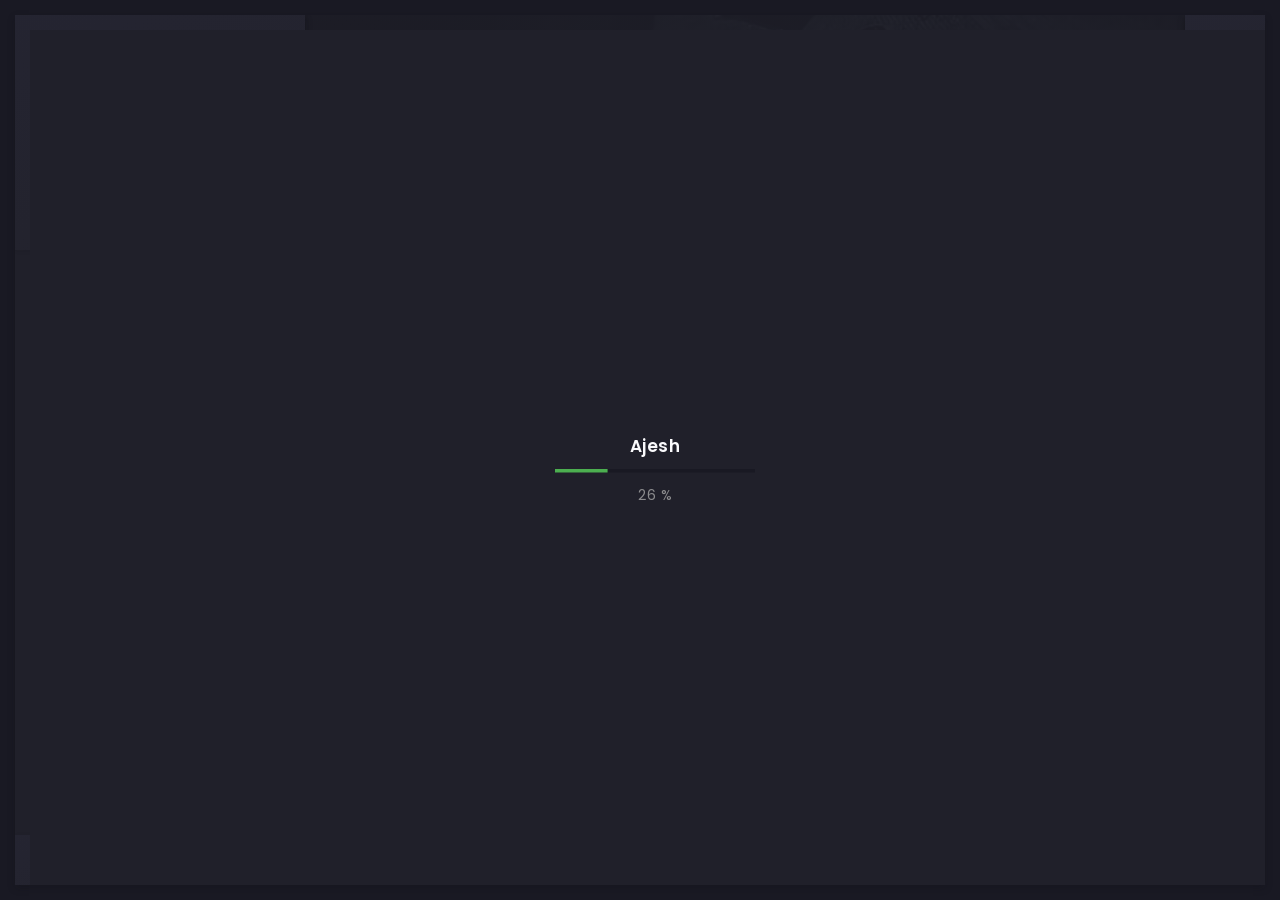
<file: index.html>
<!doctype html>
<html lang="zxx">

<head>
  <!-- Required meta tags -->
  <meta charset="utf-8">
  <meta name="viewport" content="width=device-width, initial-scale=1, shrink-to-fit=no">
  <!-- color of address bar in mobile browser -->
  <meta name="theme-color" content="#2B2B35">
  <!-- favicon  -->
  <link rel="shortcut icon" href="img/thumbnail.ico" type="image/x-icon">
  <!-- bootstrap css -->
  <link rel="stylesheet" href="css/plugins/bootstrap.min.css">
  <!-- font awesome css -->
  <link rel="stylesheet" href="css/plugins/font-awesome.min.css">
  <!-- swiper css -->
  <link rel="stylesheet" href="css/plugins/swiper.min.css">
  <!-- fancybox css -->
  <link rel="stylesheet" href="css/plugins/fancybox.min.css">
  <!-- main css -->
  <link rel="stylesheet" href="css/style.css">

  <title>Ajesh</title>
</head>

<body>

  <!-- app -->
  <div class="art-app">

    <!-- mobile top bar -->
    <div class="art-mobile-top-bar"></div>

    <!-- app wrapper -->
    <div class="art-app-wrapper">

      <!-- app container end -->
      <div class="art-app-container">

        <!-- info bar -->
        <div class="art-info-bar">

          <!-- menu bar frame -->
          <div class="art-info-bar-frame">

            <!-- info bar header -->
            <div class="art-info-bar-header">
              <!-- info bar button -->
              <a class="art-info-bar-btn" href="#.">
                <!-- icon -->
                <i class="fas fa-ellipsis-v"></i>
              </a>
              <!-- info bar button end -->
            </div>
            <!-- info bar header end -->

            <!-- info bar header -->
            <div class="art-header">
              <!-- avatar -->
              <div class="art-avatar">
                <a data-fancybox="avatar" href="img/face-1.jpg" class="art-avatar-curtain">
                  <img src="img/face-1.jpg" alt="avatar">
                  <i class="fas fa-expand"></i>
                </a>
                <!-- available -->
                <div class="art-lamp-light">
                  <!-- add class 'art-not-available' if not available-->
                  <div class="art-available-lamp"></div>
                </div>
              </div>
              <!-- avatar end -->
              <!-- name -->
              <h5 class="art-name mb-10"><a href="/index.html">Ajesh BS</a></h5>
              <!-- post -->
              <div class="art-sm-text">Mechanical Engineer</div>
            </div>
            <!-- info bar header end -->

            <!-- scroll frame -->
            <div id="scrollbar2" class="art-scroll-frame">

              <!-- info bar about -->
              <div class="art-table p-15-15">
                <!-- about text -->
                <ul>
                  <!-- country -->
                  <li>
                    <h6>Residence:</h6><span>India</span>
                  </li>
                  <!-- city -->
                  <li>
                    <h6>City:</h6><span>Kerala</span>
                  </li>
                  <!-- age -->
                  <li>
                    <h6>Age:</h6><span>25</span>
                  </li>
                </ul>
              </div>
              <!-- info bar about end -->

              <!-- divider -->
              <div class="art-ls-divider"></div>

              <!-- language skills -->
              <div class="art-lang-skills p-30-15">

                <!-- skill -->
                <div class="art-lang-skills-item">
                  <div id="circleprog1" class="art-cirkle-progress"></div>
                  <!-- title -->
                  <h6>English</h6>
                </div>
                <!-- skill end -->

                <!-- skill -->
                <div class="art-lang-skills-item">
                  <div id="circleprog2" class="art-cirkle-progress"></div>
                  <!-- title -->
                  <h6>Hindi</h6>
                </div>
                <!-- skill end -->

                <!-- skill -->
                <div class="art-lang-skills-item">
                  <div id="circleprog3" class="art-cirkle-progress"></div>
                  <!-- title -->
                  <h6>Malayalam</h6>
                </div>
                <!-- skill end -->

                <!-- skill -->
                <div class="art-lang-skills-item">
                  <div id="circleprog4" class="art-cirkle-progress"></div>
                  <!-- title -->
                  <h6>Tamil</h6>
                </div>
                <!-- skill end -->

                 <!-- skill -->
                 <div class="art-lang-skills-item">
                  <div id="circleprog5" class="art-cirkle-progress"></div>
                  <!-- title -->
                  <h6>Polish</h6>
                </div>
                <!-- skill end -->

              </div>
              <!-- language skills end -->

              <!-- divider -->
              <div class="art-ls-divider"></div>

              <!-- hard skills -->
              <div class="art-hard-skills p-30-15">

                <!-- skill -->
                <div class="art-hard-skills-item">
                  <div class="art-skill-heading">
                    <!-- title -->
                    <h6>Analytical</h6>
                  </div>
                  <!-- progressbar frame -->
                  <div class="art-line-progress">
                    <!-- progressbar -->
                    <div id="lineprog1"></div>
                  </div>
                  <!-- progressbar frame end -->
                </div>
                <!-- skill end -->

                <!-- skill -->
                <div class="art-hard-skills-item">
                  <div class="art-skill-heading">
                    <!-- title -->
                    <h6>Communication </h6>
                  </div>
                  <!-- progressbar frame -->
                  <div class="art-line-progress">
                    <!-- progressbar -->
                    <div id="lineprog2"></div>
                  </div>
                  <!-- progressbar frame end -->
                </div>
                <!-- skill end -->

                <!-- skill -->
                <div class="art-hard-skills-item">
                  <div class="art-skill-heading">
                    <!-- title -->
                    <h6>Creativity</h6>
                  </div>
                  <!-- progressbar frame -->
                  <div class="art-line-progress">
                    <!-- progressbar -->
                    <div id="lineprog3"></div>
                  </div>
                  <!-- progressbar frame end -->
                </div>
                <!-- skill end -->

                <!-- skill -->
                <div class="art-hard-skills-item">
                  <div class="art-skill-heading">
                    <!-- title -->
                    <h6>management</h6>
                  </div>
                  <!-- progressbar frame -->
                  <div class="art-line-progress">
                    <!-- progressbar -->
                    <div id="lineprog4"></div>
                  </div>
                  <!-- progressbar frame end -->
                </div>
                <!-- skill end -->

                <!-- skill -->
                <div class="art-hard-skills-item">
                  <div class="art-skill-heading">
                    <!-- title -->
                    <h6>Technical </h6>
                  </div>
                  <!-- progressbar frame -->
                  <div class="art-line-progress">
                    <!-- progressbar -->
                    <div id="lineprog5"></div>
                  </div>
                  <!-- progressbar frame end -->
                </div>
                <!-- skill end -->

              </div>
              <!-- language skills end -->

              <!-- divider -->
              <div class="art-ls-divider"></div>

              <!-- knowledge list -->
              <ul class="art-knowledge-list p-15-0">
                <!-- list item -->
                <li>AutoCAD</li>
                <!-- list item -->
                <li>CATIA</li>
                <!-- list item -->
                <li>MS Office & Internet</li>
                <!-- list item -->
                <li>Machine Learning</li>
              </ul>
              <!-- knowledge list end -->

              <!-- divider -->
              <div class="art-ls-divider"></div>

              <!-- links frame -->
              <div class="art-links-frame p-15-15">

                <!-- download cv button -->
                <a href="files/ajeshbs-cv.pdf" class="art-link" download>Download cv <i class="fas fa-download"></i></a>

              </div>
              <!-- links frame end -->

            </div>
            <!-- scroll frame end -->

            <!-- sidebar social -->
            <div class="art-ls-social">
              <!-- social link -->
              <a href="https://www.linkedin.com/in/ajesh-balachanran/" target="_blank"><i class="fab fa-linkedin"></i></a>
              <!-- social link -->
              <a href="https://twitter.com/AjeshBs" target="_blank"><i class="fab fa-twitter"></i></a>
              <!-- social link -->
              <a href="https://www.instagram.com/in_as_rain/" target="_blank"><i class="fab fa-instagram"></i></a>
              <!-- social link -->
              <a href="mailto:contact@ajeshbs.me" target="_blank"><i class="fas fa-envelope"></i></a>
            </div>
            <!-- sidebar social end -->

          </div>
          <!-- menu bar frame end -->

        </div>
        <!-- info bar end -->

        <!-- content -->
        <div class="art-content">

          <!-- curtain -->
          <div class="art-curtain"></div>

          <!-- top background -->
          <div class="art-top-bg" style="background-image: url(img/bg.jpg)">
            <!-- overlay -->
            <div class="art-top-bg-overlay"></div>
            <!-- overlay end -->
          </div>
          <!-- top background end -->

          <!-- swup container -->
          <div class="transition-fade" id="swup">

            <!-- scroll frame -->
            <div id="scrollbar" class="art-scroll-frame">

              <!-- container -->
              <div class="container-fluid">

                <!-- row -->
                <div class="row p-60-0 p-lg-30-0 p-md-15-0">
                  <!-- col -->
                  <div class="col-lg-12">

                    <!-- banner -->
                    <div class="art-a art-banner" style="background-image: url(img/bg.jpg)">
                      <!-- banner back -->
                      <div class="art-banner-back"></div>
                      <!-- banner dec -->
                      <div class="art-banner-dec"></div>
                      <!-- banner overlay -->
                      <div class="art-banner-overlay">
                        <!-- main title -->
                        <div class="art-banner-title">
                          <!-- title -->
                          <h1 class="mb-15"><span class="txt-rotate" data-period="2000" data-rotate='[ "I", "Me", "AJESH"]'></span></h1>
                          <!-- subtitle -->
                          <div class="art-lg-text mb-25">Innovative, Industrious, Talented, Mechanical Engineer with proven track record in learning new design skills since graduating with a Mechanical Engineering degree in 2020. A communicative, encouraging team player who presents ideas effectively and is able to assist others in the latest procedures and technical packages. Quickly surpassed expectations in design as well as in end-to-end project management.</div>
                        </div>                       
                      <!-- banner overlay end -->
                    </div>
                    <!-- banner end -->

                  </div>
                  <!-- col end -->
                </div>
                <!-- row end -->

              </div>
              <!-- container end -->

              <!-- container -->
              <div class="container-fluid">

                <!-- row -->
                <div class="row p-30-0">

                  <!-- col -->
                  <div class="col-md-3 col-6">

                    <!-- couner frame -->
                    <div class="art-counter-frame">
                      <!-- counter -->
                      <div class="art-counter-box">
                        <!-- counter number -->
                        <span class="art-counter">2</span><span class="art-counter-plus">+</span>
                      </div>
                      <!-- counter end -->
                      <!-- title -->
                      <h6>Years Experience</h6>
                    </div>
                    <!-- couner frame end -->

                  </div>
                  <!-- col end -->

                  <!-- col -->
                  <div class="col-md-3 col-6">

                    <!-- couner frame -->
                    <div class="art-counter-frame">
                      <!-- counter -->
                      <div class="art-counter-box">
                        <!-- counter number -->
                        <span class="art-counter">3</span>
                      </div>
                      <!-- counter end -->
                      <!-- title -->
                      <h6>Completed Projects</h6>
                    </div>
                    <!-- couner frame end -->

                  </div>
                  <!-- col end -->

                  <!-- col -->
                  <div class="col-md-3 col-6">

                    <!-- couner frame -->
                    <div class="art-counter-frame">
                      <!-- counter -->
                      <div class="art-counter-box">
                        <!-- counter number -->
                        <span class="art-counter">5</span><span class="art-counter-plus">+</span>
                      </div>
                      <!-- counter end -->
                      <!-- title -->
                      <h6>Honors and Awards</h6>
                    </div>
                    <!-- couner frame end -->

                  </div>
                  <!-- col end -->

                </div>
                <!-- row end -->

              </div>
              <!-- container end -->

              <!-- container -->
              <div class="container-fluid">

                <!-- row -->
                <div class="row">

                  <!-- col -->
                  <div class="col-lg-12">

                    <!-- section title -->
                    <div class="art-section-title">
                      <!-- title frame -->
                      <div class="art-title-frame">
                        <!-- title -->
                        <h4>Versatile</h4>
                        <div class="art-ls-divider-green"></div>
                      </div>
                      <!-- title frame end -->
                    </div>
                    <!-- section title end -->

                  </div>
                  <!-- col end -->

                  <!-- col -->
                  <div class="col-lg-4 col-md-6">

                    <!-- service -->
                    <div class="art-a art-service-icon-box">
                      <!-- service content -->
                      <div class="art-service-ib-content">
                        <!-- title -->
                        <h5 class="mb-15">Automobile Engineer<div class="art-ls-divider-green"></div></h5>
                        <!-- text -->
                        <div class="mb-15">Based on my experience and qualifications in Automobile Engineering, I humbly believe that I would be an excellent fit for the position of Automobile Engineer.</div>
                      </div>
                      <!-- service content end -->
                    </div>
                    <!-- service end -->

                  </div>
                  <!-- col end -->

                  <!-- col -->
                  <div class="col-lg-4 col-md-6">

                    <!-- service -->
                    <div class="art-a art-service-icon-box">
                      <!-- service content -->
                      <div class="art-service-ib-content">
                        <!-- title -->
                        <h5 class="mb-15">Water Treatment Officer<div class="art-ls-divider-green"></div></h5>
                        <!-- text -->
                        <div class="mb-15">I may not have extensive qualifications or experience, but my passion for the field and fast learning skills make me a strong candidate for the role.</div>

                      </div>
                      <!-- service content end -->
                    </div>
                    <!-- service end -->

                  </div>
                  <!-- col end -->

                  <!-- col -->
                  <div class="col-lg-4 col-md-6">

                    <!-- service -->
                    <div class="art-a art-service-icon-box">
                      <!-- service content -->
                      <div class="art-service-ib-content">
                        <!-- title -->
                        <h5 class="mb-15">Project Coordinator<div class="art-ls-divider-green"></div></h5>
                        <!-- text -->
                        <div class="mb-15">confident in my ability to effectively manage and coordinate projects and my strong organizational and communication skills, coupled with my passion for ensuring project success, make me an ideal candidate for the role.</div>

                      </div>
                      <!-- service content end -->
                    </div>
                    <!-- service end -->

                  </div>
                  <!-- col end -->

                  <!-- col -->
                  <div class="col-lg-4 col-md-6">

                    <!-- service -->
                    <div class="art-a art-service-icon-box">
                      <!-- service content -->
                      <div class="art-service-ib-content">
                        <!-- title -->
                        <h5 class="mb-15">Foreman<div class="art-ls-divider-green"></div></h5>
                        <!-- text -->
                        <div class="mb-15">I am self-assured in my capacity to lead and supervise a team to success. With my strong communication skills and attention to detail, I am prepared to take on the responsibilities of a Supervisor role and ensure that projects are completed efficiently and effectively.</div>

                      </div>
                      <!-- service content end -->
                    </div>
                    <!-- service end -->

                  </div>
                  <!-- col end -->

                  <!-- col -->
                  <div class="col-lg-4 col-md-6">

                    <!-- service -->
                    <div class="art-a art-service-icon-box">
                      <!-- service content -->
                      <div class="art-service-ib-content">
                        <!-- title -->
                        <h5 class="mb-15">Data Entry Operator<div class="art-ls-divider-green"></div></h5>
                        <!-- text -->
                        <div class="mb-15">I possess strong typing and data entry skills, along with an acute attention to detail. I am confident that I can perform the tasks of this role accurately and efficiently, while maintaining the required level of quality and meeting tight deadlines.</div>

                      </div>
                      <!-- service content end -->
                    </div>
                    <!-- service end -->

                  </div>
                  <!-- col end -->

                </div>
                <!-- row end -->

              </div>
              <!-- container end -->

 
              <!-- container -->
              <div class="container-fluid">

                <!-- row -->
                <div class="row">

                  <!-- col -->
                  <div class="col-lg-12">

                    <!-- section title -->
                    <div class="art-section-title">
                      <!-- title frame -->
                      <div class="art-title-frame">
                        <!-- title -->
                        <h4>Recommendations<div class="art-ls-divider-green"></div></h4>
                      </div>
                      <!-- title frame end -->
                    </div>
                    <!-- section title end -->

                  </div>
                  <!-- col end -->
                
                  <!--
                  <div class="col-lg-12">

                    
                    <div class="swiper-container art-testimonial-slider" style="overflow: visible">
                     
                      <div class="swiper-wrapper">
                        
                        <div class="swiper-slide">

                          
                          <div class="art-a art-testimonial">
                            
                            <div class="testimonial-body">
                              
                              <img class="art-testimonial-face" src="img/testimonials/face-1.jpg" alt="face">
                              
                              <h5>Paul Trueman</h5>
                              <div class="art-el-suptitle mb-15">Template author</div>
                              
                              <div class="mb-15">Working with Artur has been a pleasure. Better yet - I alerted them of a minor issue before going to sleep. The issue was fixed the next morning. I couldn't ask for better support. Thank you Artur!
                                This is easily a 5 star freelancer.</div>
                            </div>
                            
                            <div class="art-testimonial-footer">
                              <div class="art-left-side">
                               
                                <ul class="art-star-rate">
                                  <li><i class="fas fa-star"></i></li>
                                  <li><i class="fas fa-star"></i></li>
                                  <li><i class="fas fa-star"></i></li>
                                  <li><i class="fas fa-star"></i></li>
                                  <li><i class="fas fa-star"></i></li>
                                </ul>
                               
                              </div>
                              <div class="art-right-side">

                              </div>
                            </div>
                            
                          </div>
                          

                        </div>
                        

                        
                        <div class="swiper-slide">


                      </div>
                      
                    </div>
                    

                  </div>
                -->
              

                  <!-- col -->
                  <div class="col-lg-12">

                    <!-- slider navigation -->
                    <div class="art-slider-navigation">

                      <!-- left side -->
                      <div class="art-sn-left">

                        <!-- slider pagination -->
                        <div class="swiper-pagination"></div>

                      </div>
                      <!-- left side end -->

                      <!-- right side -->
                      <div class="art-sn-right">

                        <!-- slider navigation -->
                        <div class="art-slider-nav-frame">
                          <!-- prev -->
                          <div class="art-slider-nav art-testi-swiper-prev"><i class="fas fa-chevron-left"></i></div>
                          <!-- next -->
                          <div class="art-slider-nav art-testi-swiper-next"><i class="fas fa-chevron-right"></i></div>
                        </div>
                        <!-- slider navigation -->

                      </div>
                      <!-- right side end -->

                    </div>
                    <!-- slider navigation end -->

                  </div>
                  <!-- col end -->

                </div>
                <!-- row end -->

              </div>
              <!-- container end -->



            </div>
            <!-- scroll frame end -->

          </div>
          <!-- swup container end -->

        </div>
        <!-- content end -->

        <!-- menu bar -->
        <div class="art-menu-bar">

          <!-- menu bar frame -->
          <div class="art-menu-bar-frame">

            <!-- menu bar header -->
            <div class="art-menu-bar-header">
              <!-- menu bar button -->
              <a class="art-menu-bar-btn" href="#.">
                <!-- icon -->
                <span></span>
              </a>
              <!-- menu bar button end -->
            </div>
            <!-- menu bar header end -->

            <!-- current page title -->
            <div class="art-current-page"></div>
            <!-- current page title end -->

            <!-- scroll frame -->
            <div class="art-scroll-frame">

              <!-- menu -->
              <nav id="swupMenu">
                <!-- menu list -->
                <ul class="main-menu">
                  <!-- menu item -->
                  <li class="menu-item current-menu-item"><a href="/index.html">Home</a></li>
                  <!-- menu item -->
                  <li class="menu-item"><a href="/portfolio.html">Portfolio</a></li>
                  <!-- menu item -->
                  <li class="menu-item"><a href="/contact.html" onclick="location.href='contact.html';">Contact</a></li>
                <!-- menu list end -->
              </nav>
              <!-- menu end -->

            </div>
            <!-- scroll frame end -->

          </div>
          <!-- menu bar frame -->

        </div>
        <!-- menu bar end -->

      </div>
      <!-- app container end -->

    </div>
    <!-- app wrapper end -->

    <!-- preloader -->
    <div class="art-preloader">
      <!-- preloader content -->
      <div class="art-preloader-content">
        <!-- title -->
        <h4>Ajesh</h4>
        <!-- progressbar -->
        <div id="preloader" class="art-preloader-load"></div>
      </div>
      <!-- preloader content end -->
    </div>
    <!-- preloader end -->

  </div>
  <!-- app end -->

  <!-- jquery js -->
  <script src="js/plugins/jquery.min.js"></script>
  <!-- anime js -->
  <script src="js/plugins/anime.min.js"></script>
  <!-- swiper js -->
  <script src="js/plugins/swiper.min.js"></script>
  <!-- progressbar js -->
  <script src="js/plugins/progressbar.min.js"></script>
  <!-- smooth scrollbar js -->
  <script src="js/plugins/smooth-scrollbar.min.js"></script>
  <!-- overscroll js -->
  <script src="js/plugins/overscroll.min.js"></script>
  <!-- typing js -->
  <script src="js/plugins/typing.min.js"></script>
  <!-- isotope js -->
  <script src="js/plugins/isotope.min.js"></script>
  <!-- fancybox js -->
  <script src="js/plugins/fancybox.min.js"></script>
  <!-- swup js -->
  <script src="js/plugins/swup.min.js"></script>

  <!-- main js -->
  <script src="js/main.js" defer></script>

</body>

</html>
</file>
<file: css/style.css>
/* -------------------------------------------

Name: 		Arter
Version:  1.0
Author:		Nazar Miller (millerDigitalDesign)
Portfolio:  https://themeforest.net/user/millerdigitaldesign/portfolio?ref=MillerDigitalDesign

p.s. I am available for Freelance hire (UI design, web development). mail: miller.themes@gmail.com

------------------------------------------- */
/*--------------------------------------------

1. common
      - fonts
      - text defaults
      - title defaults
      - text config
      - container
      - buttons frame
      - suptitle
      - divider
      - image defaults
      - link defaults
      - table
      - quote
      - list
2. link
3. buttons
4. space
5. app marcup
      - top background
      - preloader
      - scroll frame
      - app
      - mobile top bar
      - info bar
      - content
      - menu bar
      - marcup media queries
6. info bar
      - header
      - name
      - language skills
      - hard skills
      - knowledge
      - info bar links
      - social links
      - progresbar color
7. menu bar
      - main menu
      - language change
      - current page title
8. content
      - section title
      - card
      - banner
      - typing code
      - counters
      - services
      - price
      - testimonials
      - timeline
      - contact form
      - blog
      - pagination
      - brands
      - footer
9. portfolio
      - filter
      - portfolio items
      - touch device querie
      - single project
      - fancybox customization
10. media queries
11. burger button
12. transitions
      - in animation
      - out animation


--------------------------------------------*/
/*
$main-color: #FFC107
$main-color: #f44336;
$main-color: #4CAF50;
$main-color: #64B5F6;
*/
/* ------------------------------

common

------------------------------ */
/* ----- fonts ----- */
@import url("https://fonts.googleapis.com/css2?family=Poppins:ital,wght@0,100;0,200;0,300;0,400;0,500;0,600;0,700;0,800;0,900;1,100;1,200;1,300;1,400;1,500;1,600;1,700;1,800;1,900&display=swap");
@import url("https://fonts.googleapis.com/css2?family=Courier+Prime:ital,wght@0,400;0,700;1,400;1,700&display=swap");
/* ----- text defaults ----- */
body {
  color: #8c8c8e;
  font-size: 12px;
  font-family: "Poppins", sans-serif;
  font-weight: 300;
  letter-spacing: 0.5px;
  font-smooth: subpixel-antialiased;
}

/* ----- title defaults ----- */
h1,
h2,
h3,
h4,
h5,
h6 {
  font-weight: 700;
  color: #fafafc;
  margin-bottom: 0;
  font-family: "Poppins", sans-serif;
}

h1 {
  font-size: 52px;
  font-weight: 800;
}

h4 {
  font-size: 17px;
  font-weight: 600;
}

h5 {
  font-size: 14px;
  font-weight: 600;
}

h6 {
  font-size: 12px;
  font-weight: 400;
}

/* ----- text config ----- */
.art-sm-text {
  font-size: 11px;
}

.art-lg-text {
  font-size: 16px;
}

.art-white {
  color: #fafafc;
}

/* ----- container ----- */
.container-fluid {
  overflow: hidden;
  padding: 0 30px;
  position: relative;
}

/* ----- buttons frame ----- */
.art-buttons-frame a {
  margin-right: 15px;
}

/* ----- suptitle ----- */
.art-el-suptitle {
  margin-top: 5px;
  color: #646466;
  font-style: italic;
  font-size: 11px;
}

/* ----- divider ----- */
.art-ls-divider {
  background: #646466;
  width: 100%;
  height: 1px;
  opacity: 0.3;
}

/* ----- divider-green ----- */
.art-ls-divider-green {
  background: #4CAF50;
  width: 100%;
  height: 1px;
  opacity: 0.3;
}


/* ----- image defaults ----- */
.art-img-default {
  width: 100%;
  -webkit-box-shadow: 0 3px 8px 0 rgba(15, 15, 20, 0.2);
          box-shadow: 0 3px 8px 0 rgba(15, 15, 20, 0.2);
}

/* ----- link defaults ----- */
a {
  text-decoration: none;
  color: #8c8c8e;
}
a:hover {
  text-decoration: none;
  color: #fafafc;
}
a:focus {
  outline: inherit;
}

/* ----- table ----- */
.art-table {
  color: #8c8c8e;
}
.art-table ul {
  padding: 0;
  margin: 0;
}
.art-table ul li {
  list-style-type: none;
  display: -webkit-box;
  display: -ms-flexbox;
  display: flex;
  -webkit-box-pack: justify;
      -ms-flex-pack: justify;
          justify-content: space-between;
  margin-bottom: 5px;
}
.art-table ul li:last-child {
  margin-bottom: 0;
}

/* ----- quote ----- */
blockquote {
  margin-top: 30px;
  margin-bottom: 30px;
  background: #FFC107;
  color: #191923;
  padding: 30px;
  padding-left: 35px;
  font-weight: 400;
  font-style: italic;
  font-size: 14px;
  -webkit-box-shadow: 0 1px 4px 0 rgba(15, 15, 20, 0.1);
          box-shadow: 0 1px 4px 0 rgba(15, 15, 20, 0.1);
  position: relative;
}
blockquote:before {
  position: absolute;
  font-family: "Font Awesome 5 Free";
  font-weight: 900;
  content: "\f10d";
  font-size: 18px;
  opacity: .5;
  top: 5px;
  left: 9px;
  color: #fafafc;
}
blockquote:after {
  position: absolute;
  font-family: "Font Awesome 5 Free";
  font-weight: 900;
  content: "\f10d";
  font-size: 18px;
  opacity: .5;
  bottom: 5px;
  right: 9px;
  color: #fafafc;
  -webkit-transform: rotate(180deg);
          transform: rotate(180deg);
}

/* ----- list ----- */
.art-custom-list {
  padding-left: 25px;
}
.art-custom-list li {
  position: relative;
  list-style-type: none;
  color: #fafafc;
  margin-bottom: 5px;
}
.art-custom-list li:before {
  content: '';
  position: absolute;
  top: 4px;
  left: -25px;
  width: 10px;
  height: 10px;
  border-radius: 50%;
  border: solid 2px #FFC107;
  background: transparent;
  -webkit-box-shadow: 0 3px 8px 0 rgba(15, 15, 20, 0.2);
          box-shadow: 0 3px 8px 0 rgba(15, 15, 20, 0.2);
}

/* ------------------------------

link

------------------------------ */
.art-link {
  position: relative;
  text-transform: uppercase;
  font-size: 10px;
  display: inline-block;
  letter-spacing: 1.5px;
  font-weight: 600;
  margin-right: 15px;
  margin-bottom: 10px;
  color: #8c8c8e;
  -webkit-transition: 0.4s ease-in-out;
  transition: 0.4s ease-in-out;
}
.art-link:hover {
  color: #fafafc;
  text-shadow: 0 0 3px rgba(250, 250, 252, 0.4);
}
.art-link.art-white-link {
  color: #fafafc;
}
.art-link.art-white-link:hover {
  color: #fafafc;
  text-shadow: 0 0 3px rgba(250, 250, 252, 0.4);
  -webkit-transform: translateX(5px);
          transform: translateX(5px);
}
.art-link.art-color-link {
  color: #4CAF50;
}
.art-link.art-color-link:hover {
  color: #f44336;
  text-shadow: 0 0 3px rgba(250, 250, 252, 0.4);
  -webkit-transform: translateX(5px);
          transform: translateX(5px);
}
.art-link.art-w-chevron {
  padding-right: 10px;
}
.art-link.art-w-chevron:after {
  position: absolute;
  font-family: "Font Awesome 5 free";
  content: '\f054';
  font-weight: 900;
  display: inline-block;
  font-style: normal;
  font-variant: normal;
  text-rendering: auto;
  -webkit-font-smoothing: antialiased;
  font-size: 9px;
  top: 0.3px;
  -webkit-transform: translateX(5px);
          transform: translateX(5px);
  -webkit-transition: 0.4s ease-in-out;
  transition: 0.4s ease-in-out;
}
.art-link.art-w-chevron:hover {
  -webkit-transform: translateX(0);
          transform: translateX(0);
}
.art-link.art-w-chevron:hover:after {
  -webkit-transform: translateX(10px);
          transform: translateX(10px);
}
.art-link:last-child {
  margin-bottom: 0;
  margin-right: 0;
}
.art-link i {
  font-size: 9px;
  margin-left: 3px;
}
.art-link.art-left-link {
  padding-left: 10px;
  padding-right: 0;
}
.art-link.art-left-link.art-w-chevron:after {
  content: '\f053';
  left: 0;
  -webkit-transform: translateX(0);
          transform: translateX(0);
}
.art-link.art-left-link.art-w-chevron:hover:after {
  -webkit-transform: translateX(-5px);
          transform: translateX(-5px);
}

/* ------------------------------

button

------------------------------ */
.art-btn {
  text-transform: uppercase;
  -webkit-box-shadow: 0 1px 4px 0 rgba(15, 15, 20, 0.1);
          box-shadow: 0 1px 4px 0 rgba(15, 15, 20, 0.1);
  color: #20202a;
  background: #4CAF50;
  letter-spacing: 1.5px;
  font-weight: 600;
  display: -webkit-inline-box;
  display: -ms-inline-flexbox;
  display: inline-flex;
  -webkit-box-pack: center;
      -ms-flex-pack: center;
          justify-content: center;
  -ms-flex-line-pack: center;
      align-content: center;
  border: none;
  -webkit-transition: 0.4s ease-in-out;
  transition: 0.4s ease-in-out;
}
.art-btn span {
  -ms-flex-item-align: center;
      align-self: center;
  -webkit-transition: 0.2s ease-in-out;
  transition: 0.2s ease-in-out;
}
.art-btn.art-btn-md {
  height: 45px;
  font-size: 11px;
  padding: 0 35px;
}
.art-btn.art-btn-sm {
  height: 40px;
  font-size: 11px;
  padding: 0 30px;
}
.art-btn:hover {
  -webkit-transform: translateY(-2px);
          transform: translateY(-2px);
  color: #1e1e28;
}

/* ------------------------------

space

------------------------------ */
.p-30-0 {
  padding-top: 30px;
  padding-bottom: 0;
}

.p-0-30 {
  padding-top: 0;
  padding-bottom: 30px;
}

.p-30-30 {
  padding-top: 30px;
  padding-bottom: 30px;
}

.p-30-15 {
  padding-top: 30px;
  padding-bottom: 15px;
}

.p-15-15 {
  padding-top: 15px;
  padding-bottom: 15px;
}

.p-15-0 {
  padding-top: 15px;
  padding-bottom: 0;
}

.p-60-0 {
  padding-top: 60px;
  padding-bottom: 0;
}

.p-230-0 {
  padding-top: 230px;
  padding-bottom: 0;
}

.mb-10 {
  margin-bottom: 10px;
}

.mb-15 {
  margin-bottom: 15px;
}

.mb-25 {
  margin-bottom: 25px;
}

.mb-30 {
  margin-bottom: 25px;
}

@media (max-width: 1400px) {
  .p-lg-30-0 {
    padding-top: 30px;
    padding-bottom: 0;
  }
}
@media (max-width: 920px) {
  .p-md-15-0 {
    padding-top: 15px;
    padding-bottom: 0;
  }
}
/* ------------------------------

app marcup

------------------------------ */
/* ----- top background ----- */
.art-top-bg {
  overflow: hidden;
  position: absolute;
  width: 100%;
  top: 0;
  background-position: center;
  height: 400px;
  background-size: cover;
}
.art-top-bg .art-top-bg-overlay {
  position: relative;
  height: 100%;
  width: 100%;
  background-image: -webkit-gradient(linear, left top, left bottom, from(rgba(30, 30, 40, 0.93)), color-stop(70%, rgba(30, 30, 40, 0.96)), color-stop(80%, rgba(30, 30, 40, 0.99)), to(#1e1e28));
  background-image: linear-gradient(180deg, rgba(30, 30, 40, 0.93) 0%, rgba(30, 30, 40, 0.96) 70%, rgba(30, 30, 40, 0.99) 80%, #1e1e28 100%);
}

/* ----- preloader ----- */
.art-preloader {
  margin: 15px;
  position: absolute;
  top: 0;
  left: 0;
  width: calc(100vw - 30px);
  height: calc(100vh - 30px);
  background: #20202a;
  z-index: 999999;
  display: -webkit-box;
  display: -ms-flexbox;
  display: flex;
  -webkit-box-align: center;
      -ms-flex-align: center;
          align-items: center;
  -webkit-box-pack: center;
      -ms-flex-pack: center;
          justify-content: center;
}
.art-preloader .art-preloader-content {
  margin-bottom: 15px;
  text-align: center;
}
.art-preloader .art-preloader-content .art-preloader-load {
  margin-top: 5px;
  width: 200px;
}
.art-preloader .art-preloader-content .art-preloader-load .progressbar-text {
  position: relative;
  font-size: 14px;
  font-weight: 400 !important;
  color: #8c8c8e !important;
  height: 300px;
  line-height: 350px;
}

.art-preloader-load path:first-child {
  stroke: #191923;
}
.art-preloader-load path:last-child {
  stroke: #4CAF50;
}

/* ----- scroll frame ----- */
.art-scroll-frame {
  width: 100%;
  height: calc(100vh - 30px);
}

.scrollbar-track {
  visibility: hidden;
  opacity: 0;
  pointer-events: none;
}

/* ----- app ----- */
.art-app {
  padding: 15px;
  background: #191923;
  width: 100vw;
  height: 100%;
  position: relative;
  overflow: hidden;
  /* ----- mobile top bar ----- */
}
.art-app * {
  scrollbar-width: none;
}
.art-app ::-webkit-scrollbar {
  display: none;
}
.art-app .art-mobile-top-bar {
  position: fixed;
  z-index: 99;
  width: 100%;
  height: 70px;
  background: #20202a;
  -webkit-box-shadow: 0 3px 8px 0 rgba(15, 15, 20, 0.2);
          box-shadow: 0 3px 8px 0 rgba(15, 15, 20, 0.2);
  padding: 0 30px;
  display: none;
  -webkit-box-pack: justify;
      -ms-flex-pack: justify;
          justify-content: space-between;
  -webkit-box-align: center;
      -ms-flex-align: center;
          align-items: center;
}
.art-app .art-app-wrapper {
  max-width: 1440px;
  margin-left: auto;
  margin-right: auto;
  background: #1e1e28;
  background-size: cover;
  width: 100%;
  height: 100%;
  position: relative;
  overflow: hidden;
  -webkit-box-shadow: 0 3px 8px 0 rgba(15, 15, 20, 0.2);
          box-shadow: 0 3px 8px 0 rgba(15, 15, 20, 0.2);
}
.art-app .art-app-wrapper .art-app-container {
  position: relative;
  display: -webkit-box;
  display: -ms-flexbox;
  display: flex;
  -ms-flex-wrap: nowrap;
      flex-wrap: nowrap;
  /* ----- info bar ----- */
  /* ----- content ----- */
  /* ----- menu bar ----- */
}
.art-app .art-app-wrapper .art-app-container .art-info-bar {
  background: #20202a;
  width: 290px;
  min-width: 290px;
  height: calc(100vh - 30px);
  position: relative;
  z-index: 999;
  -webkit-box-shadow: 0 3px 8px 0 rgba(15, 15, 20, 0.2);
          box-shadow: 0 3px 8px 0 rgba(15, 15, 20, 0.2);
  -webkit-transition: 0.55s ease-in-out;
  transition: 0.55s ease-in-out;
}
.art-app .art-app-wrapper .art-app-container .art-info-bar .art-info-bar-frame {
  padding: 0 15px;
}
.art-app .art-app-wrapper .art-app-container .art-info-bar .art-info-bar-frame .art-info-bar-header {
  width: 100%;
  height: 70px;
  -webkit-box-pack: start;
      -ms-flex-pack: start;
          justify-content: flex-start;
  -webkit-box-align: center;
      -ms-flex-align: center;
          align-items: center;
  position: absolute;
  left: 0;
  top: 0;
  z-index: 999999999999;
  display: none;
}
.art-app .art-app-wrapper .art-app-container .art-info-bar .art-info-bar-frame .art-info-bar-header .art-info-bar-btn {
  margin-left: auto;
  pointer-events: all;
  font-size: 14px;
  padding: 30px;
}
.art-app .art-app-wrapper .art-app-container .art-info-bar .art-info-bar-frame .art-info-bar-header .art-info-bar-btn.art-disabled {
  opacity: 0;
  pointer-events: none;
}
.art-app .art-app-wrapper .art-app-container .art-info-bar .art-info-bar-frame .art-scroll-frame .scroll-content {
  padding: 240px 0 50px;
}
.art-app .art-app-wrapper .art-app-container .art-content {
  position: relative;
  overflow: hidden;
  width: 100vw;
  height: calc(100vh - 30px);
  padding-right: 80px;
  -webkit-transition: 0.55s ease-in-out;
  transition: 0.55s ease-in-out;
}
.art-app .art-app-wrapper .art-app-container .art-content .art-curtain {
  background: rgba(30, 30, 40, 0.88);
  position: absolute;
  z-index: 9;
  left: 0;
  width: 100%;
  height: 100%;
  pointer-events: none;
  opacity: 0;
  -webkit-transition: 0.55s ease-in-out;
  transition: 0.55s ease-in-out;
}
.art-app .art-app-wrapper .art-app-container .art-content.art-active {
  -webkit-transform: translateX(-150px);
          transform: translateX(-150px);
}
.art-app .art-app-wrapper .art-app-container .art-content.art-active .art-curtain {
  pointer-events: all;
  opacity: 0.7;
}
.art-app .art-app-wrapper .art-app-container .art-menu-bar {
  background: #20202a;
  width: 230px;
  height: calc(100vh - 30px);
  position: absolute;
  z-index: 99;
  right: -150px;
  top: 0;
  bottom: 0;
  -webkit-box-shadow: 0 3px 8px 0 rgba(15, 15, 20, 0.2);
          box-shadow: 0 3px 8px 0 rgba(15, 15, 20, 0.2);
  -webkit-transition: 0.55s ease-in-out;
  transition: 0.55s ease-in-out;
}
.art-app .art-app-wrapper .art-app-container .art-menu-bar .art-menu-bar-frame {
  position: relative;
}
.art-app .art-app-wrapper .art-app-container .art-menu-bar .art-menu-bar-frame .art-menu-bar-header {
  width: 100%;
  height: 70px;
  display: -webkit-box;
  display: -ms-flexbox;
  display: flex;
  -webkit-box-pack: start;
      -ms-flex-pack: start;
          justify-content: flex-start;
  -webkit-box-align: center;
      -ms-flex-align: center;
          align-items: center;
  position: absolute;
  top: 0;
  left: 0;
  z-index: 9;
  -webkit-box-shadow: 0 1px 4px 0 rgba(15, 15, 20, 0.1);
          box-shadow: 0 1px 4px 0 rgba(15, 15, 20, 0.1);
  background: linear-gradient(159deg, rgba(37, 37, 50, 0.98) 0%, rgba(35, 35, 45, 0.98) 100%);
}
.art-app .art-app-wrapper .art-app-container .art-menu-bar .art-menu-bar-frame .art-menu-bar-header .art-menu-bar-btn {
  pointer-events: all;
}
.art-app .art-app-wrapper .art-app-container .art-menu-bar .art-menu-bar-frame .art-menu-bar-header .art-menu-bar-btn.art-disabled {
  opacity: 0;
  pointer-events: none;
}
.art-app .art-app-wrapper .art-app-container .art-menu-bar.art-active {
  -webkit-transform: translateX(-150px);
          transform: translateX(-150px);
}

/* ------------------------------

app marcup (after 920px)

------------------------------ */
@media (max-width: 920px) {
  /* ----- container ----- */
  .container-fluid {
    padding-left: 15px;
    padding-right: 15px;
  }

  /* ----- preloader ----- */
  .art-preloader {
    margin: 0;
    width: 100vw;
    height: 100vh;
  }

  /* ----- scroll frame ----- */
  .art-scroll-frame {
    height: 100vh;
  }

  .art-app {
    padding: 0;
    /* ----- mobile top bar ----- */
  }
  .art-app .art-mobile-top-bar {
    display: -webkit-box;
    display: -ms-flexbox;
    display: flex;
  }
  .art-app .art-app-wrapper {
    border-radius: 0;
    height: 100vh;
  }
  .art-app .art-app-wrapper .art-app-container {
    width: 100%;
    /* ----- info bar ----- */
    /* ----- content ----- */
    /* ----- menu bar ----- */
  }
  .art-app .art-app-wrapper .art-app-container .art-info-bar {
    position: absolute;
    left: -290px;
    width: 290px;
    height: 100vh;
  }
  .art-app .art-app-wrapper .art-app-container .art-info-bar.art-active {
    -webkit-transform: translateX(290px);
            transform: translateX(290px);
  }
  .art-app .art-app-wrapper .art-app-container .art-info-bar .art-info-bar-frame .art-info-bar-header {
    display: -webkit-box;
    display: -ms-flexbox;
    display: flex;
  }
  .art-app .art-app-wrapper .art-app-container .art-info-bar .art-info-bar-frame .art-info-bar-header .art-info-bar-btn {
    -webkit-transform: translateX(70px);
            transform: translateX(70px);
    -webkit-transition: 0.4s ease-in-out;
    transition: 0.4s ease-in-out;
  }
  .art-app .art-app-wrapper .art-app-container .art-info-bar.art-active .art-info-bar-frame .art-info-bar-btn {
    -webkit-transform: translateX(0);
            transform: translateX(0);
  }
  .art-app .art-app-wrapper .art-app-container .art-content {
    position: relative;
    width: 100vw;
    height: 100vh;
    padding-right: 0;
    padding-top: 70px;
  }
  .art-app .art-app-wrapper .art-app-container .art-content .art-scroll-frame {
    height: calc(100vh - 70px);
  }
  .art-app .art-app-wrapper .art-app-container .art-content.art-active {
    -webkit-transform: none;
            transform: none;
  }
  .art-app .art-app-wrapper .art-app-container .art-content.art-active .art-curtain {
    pointer-events: all;
    opacity: 1;
  }
  .art-app .art-app-wrapper .art-app-container .art-menu-bar {
    position: absolute;
    right: -230px;
    width: 230px;
    height: 100vh;
  }
  .art-app .art-app-wrapper .art-app-container .art-menu-bar.art-active {
    -webkit-transform: translateX(-230px);
            transform: translateX(-230px);
  }
  .art-app .art-app-wrapper .art-app-container .art-menu-bar .art-menu-bar-btn {
    -webkit-transform: translateX(-80px);
            transform: translateX(-80px);
    -webkit-transition: 0.4s ease-in-out;
    transition: 0.4s ease-in-out;
  }
  .art-app .art-app-wrapper .art-app-container .art-menu-bar.art-active .art-menu-bar-btn {
    -webkit-transform: translateX(0);
            transform: translateX(0);
  }
}
/* ------------------------------

app marcup (after 290px)

------------------------------ */
@media (max-width: 290px) {
  .art-app {
    /* ----- info bar ----- */
  }
  .art-app .art-info-bar {
    width: 100vw;
  }
}
/* ------------------------------

app marcup (after 230px)

------------------------------ */
@media (max-width: 230px) {
  .art-app {
    /* ----- menu bar ----- */
  }
  .art-app .art-menu-bar {
    width: 100vw;
  }
}
.art-app-onepage .art-app-wrapper .art-app-container .art-content {
  padding-right: 0;
}

/* ------------------------------

info bar

------------------------------ */
.art-info-bar {
  padding: 0 15px;
  /* ----- header ----- */
  /* ----- name ----- */
  /* ----- language skills ----- */
  /* ----- hard skills ----- */
  /* ----- knowledge ----- */
  /* ----- info bar links ----- */
  /* ----- social links ----- */
}
.art-info-bar .art-header {
  position: absolute;
  left: 0;
  top: 0;
  z-index: 99999;
  width: 100%;
  padding: 30px;
  height: 235px;
  background: linear-gradient(159deg, rgba(37, 37, 50, 0.98) 0%, rgba(35, 35, 45, 0.98) 100%);
  text-align: center;
  -webkit-box-shadow: 0 1px 4px 0 rgba(15, 15, 20, 0.1);
          box-shadow: 0 1px 4px 0 rgba(15, 15, 20, 0.1);
}
.art-info-bar .art-header .art-avatar {
  width: 90px;
  height: 90px;
  margin: 0 auto;
  border-radius: 50%;
  position: relative;
  margin-bottom: 15px;
}
.art-info-bar .art-header .art-avatar .art-avatar-curtain {
  position: relative;
  width: 100%;
  height: 100%;
  border-radius: 50%;
  display: -webkit-box;
  display: -ms-flexbox;
  display: flex;
  -webkit-box-pack: center;
      -ms-flex-pack: center;
          justify-content: center;
  outline: inherit;
  -webkit-transition: 0.2s ease-in-out;
  transition: 0.2s ease-in-out;
  z-index: 0;
}
.art-info-bar .art-header .art-avatar .art-avatar-curtain i {
  background: linear-gradient(159deg, rgba(45, 45, 58, 0.88) 0%, rgba(43, 43, 53, 0.88) 100%);
  width: 30px;
  height: 30px;
  text-align: center;
  -ms-flex-item-align: center;
      align-self: center;
  font-weight: 700;
  font-size: 11px;
  line-height: 30px;
  color: #fafafc;
  border-radius: 50%;
  opacity: 0;
  z-index: 1;
  -webkit-transition: 0.4s ease-in-out;
  transition: 0.4s ease-in-out;
}
.art-info-bar .art-header .art-avatar .art-avatar-curtain img {
  position: absolute;
  width: 100%;
  height: 100%;
  -o-object-fit: cover;
     object-fit: cover;
  border-radius: 50%;
  z-index: 0;
}
.art-info-bar .art-header .art-avatar .art-avatar-curtain:hover {
  opacity: 1;
  -webkit-transition: 0.2s ease-in-out;
  transition: 0.2s ease-in-out;
  outline: inherit;
}
.art-info-bar .art-header .art-avatar .art-avatar-curtain:hover i {
  opacity: .7;
}
.art-info-bar .art-header .art-avatar .art-avatar-curtain:hover i:hover {
  opacity: 1;
  -webkit-transform: scale(1.07);
          transform: scale(1.07);
}
.art-info-bar .art-header .art-avatar .art-lamp-light {
  z-index: 2;
}
.art-info-bar .art-header .art-avatar .art-lamp-light:before {
  content: '';
  position: absolute;
  bottom: -1px;
  right: 1px;
  background: #fafafc;
  height: 23px;
  width: 23px;
  border-radius: 50%;
  -webkit-animation: puls 1s infinite;
          animation: puls 1s infinite;
}
@-webkit-keyframes puls {
  0% {
    -webkit-transform: scale(0.6);
            transform: scale(0.6);
    opacity: 1;
  }
  100% {
    -webkit-transform: scale(1);
            transform: scale(1);
    opacity: 0;
  }
}
@keyframes puls {
  0% {
    -webkit-transform: scale(0.6);
            transform: scale(0.6);
    opacity: 1;
  }
  100% {
    -webkit-transform: scale(1);
            transform: scale(1);
    opacity: 0;
  }
}
.art-info-bar .art-header .art-avatar .art-lamp-light .art-available-lamp {
  position: absolute;
  bottom: 3px;
  right: 5px;
  height: 15px;
  width: 15px;
  background: #4CAF50;
  border-radius: 50%;
  z-index: 0;
  -webkit-transition: 0.4s ease-in-out;
  transition: 0.4s ease-in-out;
}
.art-info-bar .art-header .art-avatar .art-lamp-light .art-available-lamp:after {
  position: relative;
  content: 'Available, Feel free to contact :)';
  width: 115px;
  display: block;
  padding: 5px 10px;
  top: -10px;
  left: 28px;
  font-size: 10px;
  font-weight: 200;
  color: #8c8c8e;
  -webkit-box-shadow: 0 1px 4px 0 rgba(15, 15, 20, 0.1);
          box-shadow: 0 1px 4px 0 rgba(15, 15, 20, 0.1);
  background: #191923;
  opacity: 0;
  pointer-events: none;
  -webkit-transform: translateX(20px);
          transform: translateX(20px);
  -webkit-transition: 0.4s ease-in-out;
  transition: 0.4s ease-in-out;
  text-align: left;
}
.art-info-bar .art-header .art-avatar .art-lamp-light .art-available-lamp:before {
  content: '';
  position: absolute;
  height: 5px;
  width: 5px;
  right: -15px;
  top: 5px;
  opacity: 0;
  background: #191923;
  pointer-events: none;
  -webkit-transform: translateX(20px) rotate(45deg);
          transform: translateX(20px) rotate(45deg);
  -webkit-transition: 0.4s ease-in-out;
  transition: 0.4s ease-in-out;
  z-index: 99;
}
.art-info-bar .art-header .art-avatar .art-lamp-light .art-available-lamp:hover {
  -webkit-transform: scale(1);
          transform: scale(1);
}
.art-info-bar .art-header .art-avatar .art-lamp-light .art-available-lamp:hover:after {
  opacity: 1;
  -webkit-transform: translateX(0);
          transform: translateX(0);
}
.art-info-bar .art-header .art-avatar .art-lamp-light .art-available-lamp:hover:before {
  opacity: 1;
  -webkit-transform: translateX(0) rotate(45deg);
          transform: translateX(0) rotate(45deg);
}
.art-info-bar .art-header .art-avatar .art-lamp-light.art-not-available:before {
  opacity: 0;
  -webkit-animation: none;
          animation: none;
}
.art-info-bar .art-header .art-avatar .art-lamp-light.art-not-available .art-available-lamp {
  background: red;
}
.art-info-bar .art-header .art-avatar .art-lamp-light.art-not-available .art-available-lamp:after {
  content: "Sorry I'm busy today";
}
.art-info-bar .art-name {
  color: #fafafc;
  -webkit-transition: 0.4s ease-in-out;
  transition: 0.4s ease-in-out;
}
.art-info-bar .art-name a {
  color: #fafafc;
  -webkit-transition: 0.4s ease-in-out;
  transition: 0.4s ease-in-out;
}
.art-info-bar .art-name:hover a {
  color: #FFC107;
}
.art-info-bar .art-lang-skills {
  display: -webkit-box;
  display: -ms-flexbox;
  display: flex;
  -ms-flex-wrap: wrap;
      flex-wrap: wrap;
  -webkit-box-pack: justify;
      -ms-flex-pack: justify;
          justify-content: space-between;
}
.art-info-bar .art-lang-skills .art-lang-skills-item {
  width: 33.33333%;
  text-align: center;
  margin-bottom: 15px;
}
.art-info-bar .art-lang-skills .art-lang-skills-item .art-cirkle-progress {
  width: 65%;
  margin: 0 auto 15px;
}
.art-info-bar .art-lang-skills .art-lang-skills-item .art-cirkle-progress .progressbar-text {
  font-size: 11px;
  color: #8c8c8e !important;
  position: relative;
  left: 45% !important;
}
.art-info-bar .art-lang-skills .art-lang-skills-item .art-cirkle-progress .progressbar-text:after {
  content: '%';
  position: absolute;
  right: -7px;
}
.art-info-bar .art-hard-skills .art-hard-skills-item {
  margin-bottom: 15px;
  position: relative;
}
.art-info-bar .art-hard-skills .art-hard-skills-item .art-skill-heading {
  display: -webkit-box;
  display: -ms-flexbox;
  display: flex;
  -webkit-box-pack: justify;
      -ms-flex-pack: justify;
          justify-content: space-between;
}
.art-info-bar .art-hard-skills .art-hard-skills-item .art-line-progress {
  width: 100%;
}
.art-info-bar .art-hard-skills .art-hard-skills-item .art-line-progress .progressbar-text {
  width: 100%;
  text-align: right;
  top: -6px !important;
  font-size: 11px;
  color: #8c8c8e !important;
}
.art-info-bar .art-knowledge-list {
  padding-left: 0;
}
.art-info-bar .art-knowledge-list li {
  list-style-type: none;
  margin-bottom: 5px;
  color: #8c8c8e;
}
.art-info-bar .art-knowledge-list li:last-child {
  margin-bottom: 0;
}
.art-info-bar .art-knowledge-list li:before {
  font-family: "Font Awesome 5 Free";
  font-weight: 900;
  content: "\f00c";
  margin-right: 5px;
  font-size: 9px;
  color: #4CAF50;
  margin-right: 10px;
}
.art-info-bar .art-links-frame {
  display: -webkit-box;
  display: -ms-flexbox;
  display: flex;
  -webkit-box-pack: justify;
      -ms-flex-pack: justify;
          justify-content: space-between;
  -webkit-box-orient: vertical;
  -webkit-box-direction: normal;
      -ms-flex-direction: column;
          flex-direction: column;
}
.art-info-bar .art-ls-social {
  display: -webkit-box;
  display: -ms-flexbox;
  display: flex;
  -webkit-box-align: center;
      -ms-flex-align: center;
          align-items: center;
  -webkit-box-pack: justify;
      -ms-flex-pack: justify;
          justify-content: space-between;
  padding: 0 35px;
  height: 50px;
  background: linear-gradient(159deg, rgba(37, 37, 50, 0.98) 0%, rgba(35, 35, 45, 0.98) 100%);
  position: absolute;
  bottom: 0;
  -webkit-box-shadow: 0 1px 4px 0 rgba(15, 15, 20, 0.1);
          box-shadow: 0 1px 4px 0 rgba(15, 15, 20, 0.1);
  left: 0;
  width: 100%;
  z-index: 999;
}
.art-info-bar .art-ls-social a {
  color: #8c8c8e;
  -webkit-transition: 0.2s ease-in-out;
  transition: 0.2s ease-in-out;
}
.art-info-bar .art-ls-social a:hover {
  text-shadow: 0 0 3px rgba(250, 250, 252, 0.4);
  color: #fafafc;
}

/* ----- progresbar color ----- */
.art-line-progress path:first-child {
  stroke: #191923;
}
.art-line-progress path:last-child {
  stroke: #4CAF50;
}

.art-cirkle-progress path:first-child {
  stroke: #191923;
}
.art-cirkle-progress path:last-child {
  stroke: #4CAF50;
}

/* ------------------------------

menu bar

------------------------------ */
.art-menu-bar {
  /* ----- main menu  ----- */
  /* ----- language change  ----- */
  /* ----- current page title ----- */
}
.art-menu-bar nav {
  display: -webkit-box;
  display: -ms-flexbox;
  display: flex;
  -webkit-box-align: center;
      -ms-flex-align: center;
          align-items: center;
  height: 100%;
  position: relative;
}
.art-menu-bar nav .main-menu {
  width: 100%;
  padding: 0;
  margin: 0 0 60px;
}
.art-menu-bar nav .main-menu .menu-item {
  width: 100%;
  list-style-type: none;
  -webkit-transition: 0.55s ease-in-out;
  transition: 0.55s ease-in-out;
  opacity: 0;
  -webkit-transform: translateX(60px);
          transform: translateX(60px);
  transition: 0.55s ease-in-out;
}
.art-menu-bar nav .main-menu .menu-item:nth-child(1) {
  -webkit-transition-delay: 0.05s;
          transition-delay: 0.05s;
}
.art-menu-bar nav .main-menu .menu-item:nth-child(2) {
  -webkit-transition-delay: 0.1s;
          transition-delay: 0.1s;
}
.art-menu-bar nav .main-menu .menu-item:nth-child(3) {
  -webkit-transition-delay: 0.15s;
          transition-delay: 0.15s;
}
.art-menu-bar nav .main-menu .menu-item:nth-child(4) {
  -webkit-transition-delay: 0.2s;
          transition-delay: 0.2s;
}
.art-menu-bar nav .main-menu .menu-item:nth-child(5) {
  -webkit-transition-delay: 0.25s;
          transition-delay: 0.25s;
}
.art-menu-bar nav .main-menu .menu-item:nth-child(6) {
  -webkit-transition-delay: 0.3s;
          transition-delay: 0.3s;
}
.art-menu-bar nav .main-menu .menu-item:nth-child(7) {
  -webkit-transition-delay: 0.35s;
          transition-delay: 0.35s;
}
.art-menu-bar nav .main-menu .menu-item:nth-child(8) {
  -webkit-transition-delay: 0.4s;
          transition-delay: 0.4s;
}
.art-menu-bar nav .main-menu .menu-item:nth-child(9) {
  -webkit-transition-delay: 0.45s;
          transition-delay: 0.45s;
}
.art-menu-bar nav .main-menu .menu-item:nth-child(10) {
  -webkit-transition-delay: 0.5s;
          transition-delay: 0.5s;
}
.art-menu-bar nav .main-menu .menu-item a {
  padding: 7px 30px;
  display: inline-block;
  width: 100%;
  text-transform: uppercase;
  font-size: 11px;
  letter-spacing: 1px;
  font-weight: 500;
  color: #8c8c8e;
  -webkit-transition: 0.2s ease-in-out;
  transition: 0.2s ease-in-out;
}
.art-menu-bar nav .main-menu .menu-item a:hover {
  color: #fafafc;
  text-shadow: 0 0 3px rgba(250, 250, 252, 0.4);
}
.art-menu-bar nav .main-menu .menu-item.menu-item-has-children {
  padding-left: 0;
  padding-right: 0;
}
.art-menu-bar nav .main-menu .menu-item.menu-item-has-children:after {
  position: absolute;
  font-family: "Font Awesome 5 free";
  content: '\f054';
  font-weight: 900;
  display: inline-block;
  font-style: normal;
  font-variant: normal;
  text-rendering: auto;
  -webkit-font-smoothing: antialiased;
  font-size: 9px;
  top: 6px;
  right: 30px;
  -webkit-transform: translateX(5px);
          transform: translateX(5px);
  -webkit-transition: 0.4s ease-in-out;
  transition: 0.4s ease-in-out;
}
.art-menu-bar nav .main-menu .menu-item .sub-menu {
  padding-left: 0;
  width: 100%;
  display: block;
  position: relative;
  overflow: hidden;
  pointer-events: none;
  -webkit-box-shadow: inset 0 3px 8px 0 rgba(15, 15, 20, 0.2);
          box-shadow: inset 0 3px 8px 0 rgba(15, 15, 20, 0.2);
  background: #20202a;
  -webkit-filter: brightness(95%);
          filter: brightness(95%);
  max-height: 0;
  -webkit-transition: max-height 0.6s ease-in-out;
  transition: max-height 0.6s ease-in-out;
}
.art-menu-bar nav .main-menu .menu-item .sub-menu .menu-item {
  position: relative;
  opacity: 0;
  -webkit-transition: 0.55s ease-in-out;
  transition: 0.55s ease-in-out;
}
.art-menu-bar nav .main-menu .menu-item .sub-menu .menu-item a {
  padding: 7px 30px;
  font-weight: 400;
  font-size: 10px;
}
.art-menu-bar nav .main-menu .menu-item .sub-menu .menu-item .sub-menu {
  margin: 0;
  max-height: 0;
  -webkit-transition: max-height 1s ease-in-out;
  transition: max-height 1s ease-in-out;
}
.art-menu-bar nav .main-menu .menu-item .sub-menu .menu-item:hover.menu-item-has-children:after {
  -webkit-transform: rotate(90deg);
          transform: rotate(90deg);
}
.art-menu-bar nav .main-menu .menu-item .sub-menu .menu-item:hover .sub-menu {
  max-height: 500px;
}
.art-menu-bar nav .main-menu .menu-item .sub-menu .menu-item:first-child {
  margin-top: 15px;
}
.art-menu-bar nav .main-menu .menu-item .sub-menu .menu-item:last-child {
  margin-bottom: 15px;
}
.art-menu-bar nav .main-menu .menu-item .sub-menu.art-active {
  pointer-events: all;
  max-height: 500px;
}
.art-menu-bar nav .main-menu .menu-item .sub-menu.art-active .menu-item {
  opacity: 1;
}
.art-menu-bar nav .main-menu .menu-item:hover.menu-item-has-children:after {
  -webkit-transform: rotate(90deg);
          transform: rotate(90deg);
}
.art-menu-bar nav .main-menu .menu-item.current-menu-item a:first-child {
  color: #fafafc;
  text-shadow: 0 0 3px rgba(250, 250, 252, 0.4);
}
.art-menu-bar nav .main-menu .menu-item.current-menu-item .sub-menu .menu-item a {
  color: #8c8c8e;
  text-shadow: none;
}
.art-menu-bar nav .main-menu .menu-item.current-menu-item .sub-menu .menu-item a:hover {
  color: #fafafc;
  text-shadow: 0 0 3px rgba(250, 250, 252, 0.4);
}
.art-menu-bar .art-language-change {
  position: absolute;
  bottom: 0;
  left: 0;
  width: 100%;
  -webkit-box-shadow: 0 1px 4px 0 rgba(15, 15, 20, 0.1);
          box-shadow: 0 1px 4px 0 rgba(15, 15, 20, 0.1);
  background: linear-gradient(159deg, rgba(37, 37, 50, 0.98) 0%, rgba(35, 35, 45, 0.98) 100%);
  padding: 30px 26px;
  margin: 0;
}
.art-menu-bar .art-language-change li {
  list-style-type: none;
  -webkit-box-shadow: inset 0 3px 8px 0 rgba(15, 15, 20, 0.2);
          box-shadow: inset 0 3px 8px 0 rgba(15, 15, 20, 0.2);
  background: #1e1e28;
  font-size: 10px;
  border-radius: 50%;
  height: 25px;
  width: 25px;
  margin-bottom: 10px;
}
.art-menu-bar .art-language-change li a {
  text-transform: uppercase;
  height: 100%;
  width: 100%;
  font-weight: 600;
  display: block;
  text-align: center;
  line-height: 25px;
  -webkit-transition: 0.4s ease-in-out;
  transition: 0.4s ease-in-out;
}
.art-menu-bar .art-language-change li.art-active-lang {
  background-color: #FFC107;
  -webkit-box-shadow: 0 3px 8px 0 rgba(15, 15, 20, 0.2);
          box-shadow: 0 3px 8px 0 rgba(15, 15, 20, 0.2);
}
.art-menu-bar .art-language-change li.art-active-lang a {
  color: #1e1e28;
}
.art-menu-bar .art-language-change li:last-child {
  margin-bottom: 0;
}
.art-menu-bar.art-active nav .menu-item {
  opacity: 1;
  -webkit-transform: translateX(0);
          transform: translateX(0);
}
.art-menu-bar .art-current-page {
  width: 200px;
  -webkit-transform: rotate(90deg);
          transform: rotate(90deg);
  color: #fafafc;
  position: absolute;
  overflow: hidden;
  top: 200px;
  opacity: 1;
  left: -62px;
  text-transform: uppercase;
  font-size: 11px;
  opacity: 1;
  letter-spacing: 1px;
  font-weight: 500;
  -webkit-transition: 0.4s ease-in-out;
  transition: 0.4s ease-in-out;
}
.art-menu-bar a {
  display: none;
  visibility: hidden;
  opacity: 0;
}
.art-menu-bar a:first-child {
  visibility: visible;
  opacity: 1;
  display: block;
}
.art-menu-bar.art-active .art-current-page {
  opacity: 0;
}

/* ------------------------------

content

------------------------------ */
/* ----- section title ----- */
.art-section-title {
  display: -webkit-box;
  display: -ms-flexbox;
  display: flex;
  -webkit-box-pack: justify;
      -ms-flex-pack: justify;
          justify-content: space-between;
}
.art-section-title .art-title-frame {
  -ms-flex-item-align: center;
      align-self: center;
  position: relative;
  margin-bottom: 30px;
}
.art-section-title .art-right-frame {
  padding-bottom: 30px;
}

/* ----- card ----- */
.art-card {
  background: linear-gradient(159deg, #2d2d3a 0%, #2b2b35 100%);
  -webkit-box-shadow: 0 3px 8px 0 rgba(15, 15, 20, 0.2);
          box-shadow: 0 3px 8px 0 rgba(15, 15, 20, 0.2);
  padding: 30px;
  margin-bottom: 30px;
}
.art-card.art-fluid-card {
  height: calc(100% - 30px);
}

/* ----- banner ----- */
.art-banner-back {
  content: '';
  position: absolute;
  z-index: 0;
  top: -30px;
  width: 90%;
  height: 30px;
  margin-left: 5%;
  -webkit-box-shadow: 0 3px 8px 0 rgba(15, 15, 20, 0.2);
          box-shadow: 0 3px 8px 0 rgba(15, 15, 20, 0.2);
  border-top-left-radius: 3px;
  border-top-right-radius: 3px;
  background: rgba(30, 30, 40, 0.88);
}

.art-banner {
  -webkit-transition: 0.55s ease-in-out;
  transition: 0.55s ease-in-out;
  background-size: cover;
  background-position: center;
  position: relative;
  -webkit-box-shadow: 0 3px 8px 0 rgba(15, 15, 20, 0.2);
          box-shadow: 0 3px 8px 0 rgba(15, 15, 20, 0.2);
  z-index: 999;
}
.art-banner .art-banner-overlay {
  position: relative;
  display: -webkit-box;
  display: -ms-flexbox;
  display: flex;
  padding: 60px;
  width: 100%;
  background-image: -webkit-gradient(linear, left top, right top, color-stop(15%, rgba(45, 45, 58, 0.9)), color-stop(50%, rgba(45, 45, 58, 0.7)), to(rgba(43, 43, 53, 0.7)));
  background-image: linear-gradient(90deg, rgba(45, 45, 58, 0.9) 15%, rgba(45, 45, 58, 0.7) 50%, rgba(43, 43, 53, 0.7) 100%);
}
.art-banner .art-banner-overlay.art-side-overlay {
  background-image: -webkit-gradient(linear, left top, right top, color-stop(15%, rgba(45, 45, 58, 0.9)), color-stop(50%, rgba(45, 45, 58, 0.7)), to(rgba(43, 43, 53, 0)));
  background-image: linear-gradient(90deg, rgba(45, 45, 58, 0.9) 15%, rgba(45, 45, 58, 0.7) 50%, rgba(43, 43, 53, 0) 100%);
}
.art-banner .art-banner-overlay .art-banner-title {
  width: 100%;
  -ms-flex-item-align: center;
      align-self: center;
}
.art-banner .art-banner-overlay .art-banner-title h1 {
  color: #fafafc;
}
.art-banner .art-banner-overlay .art-banner-photo {
  width: 390px;
  position: absolute;
  right: 30px;
  bottom: 0;
}

/* ----- typing code ----- */
.art-code {
  font-family: "Courier Prime", monospace;
  color: #fafafc;
}
.art-code i {
  font-style: normal;
  color: #FFC107;
}

/* ----- counters ----- */
.art-counter-frame {
  display: -webkit-box;
  display: -ms-flexbox;
  display: flex;
  -webkit-box-align: center;
      -ms-flex-align: center;
          align-items: center;
  margin-bottom: 30px;
  opacity: 0;
  position: relative;
}
.art-counter-frame .art-counter-box {
  min-width: 60px;
}
.art-counter-frame .art-counter-box .art-counter {
  color: #4CAF50;
  font-weight: 600;
  font-family: "Poppins", sans-serif;
  font-size: 22px;
}
.art-counter-frame .art-counter-box .art-counter-plus {
  margin-left: 3px;
  color: #4CAF50;
  font-weight: 600;
  font-family: "Poppins", sans-serif;
  font-size: 22px;
}

/* ----- services ----- */
.art-service-icon-box {
  margin-bottom: 30px;
  position: relative;
  z-index: 1;
  overflow: hidden;
  -webkit-box-shadow: 0 3px 8px 0 rgba(15, 15, 20, 0.2);
          box-shadow: 0 3px 8px 0 rgba(15, 15, 20, 0.2);
  background: linear-gradient(159deg, #2d2d3a 0%, #2b2b35 100%);
}
.art-service-icon-box .art-service-ib-content {
  padding: 30px;
}
.art-service-icon-box .art-service-ib-content .art-service-ib-icon {
  position: absolute;
  right: 10px;
  bottom: -45px;
  opacity: 0.03;
  -webkit-box-pack: center;
      -ms-flex-pack: center;
          justify-content: center;
  width: 100px;
  -ms-flex-item-align: center;
      align-self: center;
}

/* ----- prices ----- */
.art-price {
  margin-bottom: 30px;
  overflow: hidden;
  position: relative;
  background-size: cover;
  background: linear-gradient(159deg, #2d2d3a 0%, #2b2b35 100%);
  -webkit-box-shadow: 0 3px 8px 0 rgba(15, 15, 20, 0.2);
          box-shadow: 0 3px 8px 0 rgba(15, 15, 20, 0.2);
  text-align: center;
  -webkit-transition: 0.55s ease-in-out;
  transition: 0.55s ease-in-out;
}
.art-price.art-popular-price {
  -webkit-transform: scale(1.03);
          transform: scale(1.03);
}
.art-price.art-popular-price:before {
  font-size: 10px;
  position: absolute;
  -webkit-transform: rotate(45deg);
          transform: rotate(45deg);
  z-index: 99;
  top: 18px;
  -webkit-box-shadow: 0 1px 4px 0 rgba(15, 15, 20, 0.1);
          box-shadow: 0 1px 4px 0 rgba(15, 15, 20, 0.1);
  font-weight: 600;
  color: #1e1e28;
  right: -72px;
  content: 'POPULAR';
  padding: 2px;
  width: 200px;
  text-align: center;
  background: #FFC107;
}
.art-price .art-price-body {
  position: relative;
  padding: 30px;
}
.art-price .art-price-body .art-asterisk {
  position: absolute;
  width: 100%;
  bottom: 10px;
  left: 0;
  text-align: center;
  font-size: 8px;
  opacity: 0.4;
}
.art-price .art-price-body .art-price-cost {
  position: relative;
  display: -webkit-inline-box;
  display: -ms-inline-flexbox;
  display: inline-flex;
  -webkit-box-pack: center;
      -ms-flex-pack: center;
          justify-content: center;
  margin-bottom: 30px;
  padding: 0 10px;
}
.art-price .art-price-body .art-price-cost .art-number {
  font-size: 32px;
  color: #FFC107;
  font-weight: 600;
  margin-bottom: 0;
}
.art-price .art-price-body .art-price-cost .art-number span {
  color: #fafafc;
  font-size: 12px;
  font-weight: 200;
  padding: 0 5px;
  opacity: 0.6;
}
.art-price .art-price-body .art-price-cost .art-number sup {
  font-size: 14px;
  position: absolute;
  top: 15px;
  right: 0;
  opacity: 0.6;
}
.art-price .art-price-body .art-price-list {
  padding: 0;
  margin: 0 0 30px;
}
.art-price .art-price-body .art-price-list li {
  list-style-type: none;
  margin-bottom: 15px;
}
.art-price .art-price-body .art-price-list li:before {
  font-family: "Font Awesome 5 Free";
  font-weight: 900;
  content: "\f00c";
  margin-right: 5px;
  font-size: 9px;
  color: #FFC107;
}
.art-price .art-price-body .art-price-list li.art-empty-item {
  opacity: 0.3;
}
.art-price .art-price-body .art-price-list li.art-empty-item:before {
  font-family: "Font Awesome 5 Free";
  font-weight: 900;
  content: "\f00d";
  margin-right: 5px;
  font-size: 9px;
  color: #FFC107;
}
.art-price .art-price-body .art-link {
  margin: 0;
}

/* ----- testimonials ----- */
.art-testimonial-slider {
  width: 100%;
}

.art-testimonial {
  position: relative;
  background-size: cover;
  padding: 30px;
  background: linear-gradient(159deg, #2d2d3a 0%, #2b2b35 100%);
  -webkit-box-shadow: 0 3px 8px 0 rgba(15, 15, 20, 0.2);
          box-shadow: 0 3px 8px 0 rgba(15, 15, 20, 0.2);
}
.art-testimonial .testimonial-body {
  width: 100%;
  height: 100%;
  z-index: 0;
}
.art-testimonial .testimonial-body .art-testimonial-face {
  position: absolute;
  -o-object-fit: cover;
     object-fit: cover;
  right: 30px;
  top: -15px;
  width: 65px;
  height: 65px;
  border-radius: 50%;
  -webkit-box-shadow: 0 3px 8px 0 rgba(15, 15, 20, 0.2);
          box-shadow: 0 3px 8px 0 rgba(15, 15, 20, 0.2);
}
.art-testimonial .art-testimonial-footer {
  position: relative;
  overflow: hidden;
  display: -webkit-box;
  display: -ms-flexbox;
  display: flex;
  -webkit-box-pack: justify;
      -ms-flex-pack: justify;
          justify-content: space-between;
  -ms-flex-line-pack: center;
      align-content: center;
}
.art-testimonial .art-testimonial-footer .art-star-rate {
  padding: 0;
  margin: 0;
  -webkit-box-shadow: inset 0 3px 8px 0 rgba(15, 15, 20, 0.2);
          box-shadow: inset 0 3px 8px 0 rgba(15, 15, 20, 0.2);
  padding: 5px 15px;
  font-size: 10px;
  margin-top: 5px;
  background: #20202a;
  border-radius: 30px;
  display: -webkit-box;
  display: -ms-flexbox;
  display: flex;
  color: #4CAF50;
}
.art-testimonial .art-testimonial-footer .art-star-rate li {
  list-style-type: none;
  margin-right: 5px;
}
.art-testimonial .art-testimonial-footer .art-star-rate li.art-empty-item {
  color: rgba(43, 43, 53, 0.98);
}
.art-testimonial .art-testimonial-footer .art-testimonial-icon {
  position: absolute;
  left: 45%;
  top: 20px;
  opacity: 0.03;
  -webkit-box-pack: center;
      -ms-flex-pack: center;
          justify-content: center;
  width: 120px;
  -ms-flex-item-align: center;
      align-self: center;
}

.art-slider-navigation {
  padding: 15px 0 0;
  display: -webkit-box;
  display: -ms-flexbox;
  display: flex;
  -webkit-box-pack: justify;
      -ms-flex-pack: justify;
          justify-content: space-between;
}
.art-slider-navigation .swiper-pagination-bullet {
  margin-right: 10px;
  background-color: #8c8c8e;
  border-radius: 5px;
  opacity: 0.5;
  height: 4px;
  -webkit-transition: 0.4s ease-in-out;
  transition: 0.4s ease-in-out;
}
.art-slider-navigation .swiper-pagination-bullet:focus {
  outline: inherit;
}
.art-slider-navigation .swiper-pagination-bullet.swiper-pagination-bullet-active {
  width: 20px;
  background-color: #4CAF50;
  opacity: 1;
}
.art-slider-navigation .art-slider-nav-frame {
  display: -webkit-box;
  display: -ms-flexbox;
  display: flex;
}
.art-slider-navigation .art-slider-nav-frame .art-slider-nav {
  margin-left: 15px;
  cursor: pointer;
  -webkit-transition: 0.4s ease-in-out;
  transition: 0.4s ease-in-out;
}
.art-slider-navigation .art-slider-nav-frame .art-slider-nav.swiper-button-disabled {
  opacity: 0.2;
  cursor: not-allowed;
}
.art-slider-navigation .art-slider-nav-frame .art-slider-nav:focus {
  outline: inherit;
}

/* ----- timeline ----- */
.art-timeline {
  position: relative;
}
.art-timeline::before {
  content: '';
  position: absolute;
  top: 10px;
  right: 5px;
  height: calc(100% - 10px);
  width: 5px;
  background: #191923;
}
.art-timeline .art-timeline-item {
  position: relative;
}
.art-timeline .art-timeline-item .art-timeline-mark-light {
  background: #fafafc;
  position: absolute;
  top: 4px;
  right: -4px;
  width: 23px;
  height: 23px;
  opacity: 0;
  border-radius: 50%;
  -webkit-transition: 0.4s ease-in-out;
  transition: 0.4s ease-in-out;
}
.art-timeline .art-timeline-item .art-timeline-mark {
  position: absolute;
  top: 8px;
  right: 0;
  width: 15px;
  height: 15px;
  border-radius: 50%;
  border: solid 3px #4CAF50;
  background: #1e1e28;
  -webkit-box-shadow: 0 3px 8px 0 rgba(15, 15, 20, 0.2);
          box-shadow: 0 3px 8px 0 rgba(15, 15, 20, 0.2);
}
.art-timeline .art-timeline-item:hover .art-timeline-mark-light {
  -webkit-animation: puls 1s infinite;
          animation: puls 1s infinite;
}
.art-timeline .art-timeline-content {
  position: relative;
  margin-right: 45px;
  background: linear-gradient(159deg, #2d2d3a 0%, #2b2b35 100%);
  padding: 30px;
  margin-bottom: 30px;
  -webkit-box-shadow: 0 3px 8px 0 rgba(15, 15, 20, 0.2);
          box-shadow: 0 3px 8px 0 rgba(15, 15, 20, 0.2);
}
.art-timeline .art-timeline-content:after {
  height: 10px;
  width: 10px;
  background-color: rgba(43, 43, 53, 0.98);
  -webkit-transform: rotate(-135deg);
          transform: rotate(-135deg);
  content: '';
  position: absolute;
  top: 11px;
  right: -5px;
  border-top-right-radius: 50%;
}
.art-timeline .art-timeline-content .art-card-header {
  width: 100%;
  display: -webkit-box;
  display: -ms-flexbox;
  display: flex;
  -webkit-box-pack: justify;
      -ms-flex-pack: justify;
          justify-content: space-between;
  -ms-flex-wrap: wrap;
      flex-wrap: wrap;
}
.art-timeline .art-timeline-content .art-card-header .art-right-side {
  margin-bottom: 15px;
}
.art-timeline .art-timeline-content .art-card-header .art-right-side .art-date {
  color: #646466;
  margin-left: auto;
  background: #20202a;
  padding: 5px 15px;
  border-radius: 15px;
  -webkit-box-shadow: inset 0 3px 8px 0 rgba(15, 15, 20, 0.2);
          box-shadow: inset 0 3px 8px 0 rgba(15, 15, 20, 0.2);
  font-size: 10px;
}

/* ----- contact form ----- */
.art-form-field input,
.art-form-field textarea {
  height: 50px;
  width: 100%;
  background: linear-gradient(159deg, #252532 0%, #23232d 100%);
  border: none;
  color: #fafafc;
  padding-left: 65px;
  padding-right: 15px;
  -webkit-box-shadow: inset 0 1px 4px 0 rgba(15, 15, 20, 0.1);
          box-shadow: inset 0 1px 4px 0 rgba(15, 15, 20, 0.1);
  margin-bottom: 0;
  -webkit-transition: 0.4s ease-in-out;
  transition: 0.4s ease-in-out;
}

::-webkit-input-placeholder {
  color: #646466;
}

:-ms-input-placeholder {
  color: #646466;
}

::-ms-input-placeholder {
  color: #646466;
}

::placeholder {
  color: #646466;
}

.art-form-field textarea {
  padding-left: 15px;
  padding-top: 15px;
  height: 150px;
  border-left: solid 50px #20202a;
}
.art-form-field textarea.art-active {
  border-color: #4CAF50;
}
.art-form-field textarea:focus {
  border-color: #4CAF50;
}

.art-contact-form .art-input:focus {
  outline: none;
}

.art-contact-form .art-input.art-active + label,
.art-contact-form .art-input:focus + label {
  background: #4CAF50;
  color: #20202a;
}

.art-form-field {
  position: relative;
  margin-bottom: 30px;
}

.art-contact-form label {
  text-align: center;
  color: #8c8c8e;
  position: absolute;
  height: 50px;
  width: 50px;
  background: #20202a;
  top: 0;
  left: 0;
  padding: 0 15px;
  text-transform: uppercase;
  font-size: 11px;
  line-height: 50px;
  letter-spacing: 1px;
  font-weight: 500;
  -webkit-transition: 0.4s ease-in-out;
  transition: 0.4s ease-in-out;
  cursor: text;
}

.art-submit-frame {
  position: relative;
  height: 45px;
}
.art-submit-frame .art-submit {
  margin: 0;
  overflow: hidden;
  position: relative;
  z-index: 999;
}
.art-submit-frame .art-submit:focus {
  outline: inherit;
}
.art-submit-frame .art-success {
  position: absolute;
  top: 0;
  left: 0;
  margin-top: -15px;
  overflow: hidden;
  max-width: 150px;
  -webkit-transform: scale(0);
  transform: scale(0);
  text-transform: uppercase;
  color: #fafafc;
  background: #20202a;
  letter-spacing: 1.5px;
  font-weight: 600;
  -webkit-box-pack: center;
  -ms-flex-pack: center;
  justify-content: center;
  -ms-flex-line-pack: center;
  align-content: center;
  border: none;
  height: 45px;
  font-size: 11px;
  padding: 15px 35px 0;
  margin: 0;
}

.art-success-overlay {
  position: fixed;
  top: 50%;
  left: 50%;
  transform: translate(-50%, -50%);
  z-index: 1000;
  background-color: rgba(0, 0, 0, 0.8);
  color: #fff;
  display: none;
  width: 250px;
  height: 250px;
  border-radius: 50%;
}

.art-green {
  color: #4CAF50;
}


.art-success-icon {
  font-size: 72px;
  text-align: center;
  margin-top: 60px;
}

.art-success-message {
  text-align: center;
  font-size: 20px;
  margin-top: 30px;
  font-weight: 700;
}

/* ----- blog ----- */
.art-blog-card {
  position: relative;
  overflow: hidden;
  -webkit-box-shadow: 0 3px 8px 0 rgba(15, 15, 20, 0.2);
          box-shadow: 0 3px 8px 0 rgba(15, 15, 20, 0.2);
  margin-bottom: 30px;
}
.art-blog-card .art-port-cover {
  position: relative;
  padding-bottom: 60%;
  display: block;
}
.art-blog-card .art-port-cover img {
  width: 100%;
  height: 100%;
  position: absolute;
  -o-object-fit: cover;
     object-fit: cover;
  -o-object-position: center;
     object-position: center;
  -webkit-transition: 0.4s ease-in-out;
  transition: 0.4s ease-in-out;
}
.art-blog-card .art-post-description {
  background: linear-gradient(159deg, #2d2d3a 0%, #2b2b35 100%);
  padding: 30px;
  position: relative;
  bottom: 0;
}
.art-blog-card:hover .art-port-cover img {
  -webkit-transform: scale(1.07);
          transform: scale(1.07);
}

.art-blog-slider .art-blog-card {
  margin-bottom: 0;
}

/* ----- pagination ----- */
.art-pagination {
  -webkit-box-shadow: 0 3px 8px 0 rgba(15, 15, 20, 0.2);
          box-shadow: 0 3px 8px 0 rgba(15, 15, 20, 0.2);
  padding: 30px 30px 25px;
  background: linear-gradient(159deg, #2d2d3a 0%, #2b2b35 100%);
  -webkit-box-pack: justify;
      -ms-flex-pack: justify;
          justify-content: space-between;
  display: -webkit-box;
  display: -ms-flexbox;
  display: flex;
}
.art-pagination .art-pagination-center {
  text-align: center;
  position: absolute;
  width: 200px;
  left: 50%;
  top: 25px;
  margin-left: -100px;
}
.art-pagination .art-pagination-center a {
  -webkit-transition: 0.4s ease-in-out;
  transition: 0.4s ease-in-out;
  padding: 0 5px;
}
.art-pagination .art-pagination-center a.art-active-pag {
  color: #FFC107;
}
.art-pagination .art-link {
  margin: 0;
}

/* ----- brands ----- */
.art-brand {
  width: 120px;
  height: 120px;
  margin: 0 auto;
  display: block;
  margin-bottom: 30px;
  opacity: 0.6;
  -webkit-transition: 0.4s ease-in-out;
  transition: 0.4s ease-in-out;
}
.art-brand:hover {
  opacity: 1;
}

/* ----- footer ----- */
footer {
  width: 100%;
  padding: 17px 30px 7px;
  display: -webkit-box;
  display: -ms-flexbox;
  display: flex;
  -ms-flex-wrap: wrap;
      flex-wrap: wrap;
  -webkit-box-pack: justify;
      -ms-flex-pack: justify;
          justify-content: space-between;
  -webkit-box-align: center;
      -ms-flex-align: center;
          align-items: center;
  background: linear-gradient(159deg, #2d2d3a 0%, #2b2b35 100%);
  -webkit-box-shadow: 0 1px 4px 0 rgba(15, 15, 20, 0.1);
          box-shadow: 0 1px 4px 0 rgba(15, 15, 20, 0.1);
  font-size: 11px;
  color: #8c8c8e;
  -webkit-transition: 0.55s ease-in-out;
  transition: 0.55s ease-in-out;
  z-index: 9;
}
footer div {
  margin-bottom: 10px;
}
footer a {
  -webkit-transition: 0.2s ease-in-out;
  transition: 0.2s ease-in-out;
}
footer a:hover {
  color: #fafafc;
}

/* ------------------------------

portfolio

------------------------------ */
/* ----- filter ----- */
.art-filter a {
  color: #8c8c8e;
  margin-bottom: 0;
}
.art-filter a.art-current {
  color: #fafafc;
}

/* ----- portfolio items ----- */
.art-portfolio-item-frame {
  display: block;
  width: 100%;
  outline: inherit;
  overflow: hidden;
  -webkit-box-shadow: 0 3px 8px 0 rgba(15, 15, 20, 0.2);
          box-shadow: 0 3px 8px 0 rgba(15, 15, 20, 0.2);
  position: relative;
  padding-bottom: 60%;
}
.art-portfolio-item-frame img {
  position: absolute;
  width: 100%;
  height: 100%;
  top: 0;
  left: 0;
  -o-object-fit: cover;
     object-fit: cover;
  -o-object-position: center;
     object-position: center;
  -webkit-filter: brightness(85%) blur(0);
          filter: brightness(85%) blur(0);
  -webkit-transition: 0.4s ease-in-out;
  transition: 0.4s ease-in-out;
}
.art-portfolio-item-frame .art-item-hover {
  width: 27px;
  height: 27px;
  -webkit-box-shadow: 0 1px 4px 0 rgba(15, 15, 20, 0.1);
          box-shadow: 0 1px 4px 0 rgba(15, 15, 20, 0.1);
  border-radius: 50%;
  position: absolute;
  color: #fafafc;
  top: 30px;
  left: 30px;
  background: linear-gradient(159deg, rgba(45, 45, 58, 0.88) 0%, rgba(43, 43, 53, 0.88) 100%);
  font-size: 11px;
  opacity: 0;
  display: -webkit-box;
  display: -ms-flexbox;
  display: flex;
  -webkit-box-pack: center;
      -ms-flex-pack: center;
          justify-content: center;
  -webkit-box-align: center;
      -ms-flex-align: center;
          align-items: center;
  -webkit-transition: 0.4s ease-in-out;
  transition: 0.4s ease-in-out;
}
.art-portfolio-item-frame:hover .art-item-hover {
  opacity: 0.5;
}
.art-portfolio-item-frame:hover .art-item-hover:hover {
  opacity: 1;
  -webkit-transform: scale(1.07);
          transform: scale(1.07);
}
.art-portfolio-item-frame:hover img {
  -webkit-transform: scale(1.07);
          transform: scale(1.07);
  -webkit-filter: brightness(100%) blur(0);
          filter: brightness(100%) blur(0);
}

.art-grid {
  -webkit-transition: 0.55s ease-in-out;
  transition: 0.55s ease-in-out;
  width: 100%;
  /* clear fix */
}
.art-grid:after {
  content: '';
  display: block;
  clear: both;
}
.art-grid .art-grid-item {
  float: left;
  margin-bottom: 30px;
  overflow: hidden;
  position: relative;
  height: auto;
  padding: 0 15px;
}
.art-grid .art-grid-item .art-item-description {
  position: absolute;
  z-index: 9;
  bottom: 0;
  left: 15px;
  width: calc(100% - 29px);
  padding: 30px;
  background: linear-gradient(159deg, rgba(45, 45, 58, 0.98) 0%, rgba(43, 43, 53, 0.98) 100%);
  -webkit-box-shadow: 0 3px 8px 0 rgba(15, 15, 20, 0.2);
          box-shadow: 0 3px 8px 0 rgba(15, 15, 20, 0.2);
  -webkit-transform: translateY(100%);
          transform: translateY(100%);
  -webkit-transition: 0.55s ease-in-out;
  transition: 0.55s ease-in-out;
}
.art-grid .art-grid-item:hover .art-item-description {
  -webkit-transform: translateY(0);
          transform: translateY(0);
}
.art-grid.art-grid-2-col .art-grid-item {
  width: 50%;
}
.art-grid.art-grid-2-col .art-grid-item .art-portfolio-item-frame.art-horizontal {
  padding-bottom: 66.7%;
}
.art-grid.art-grid-2-col .art-grid-item .art-portfolio-item-frame.art-vertical {
  padding-bottom: 140%;
}
.art-grid.art-grid-2-col .art-grid-item .art-portfolio-item-frame.art-square {
  padding-bottom: 90%;
}
.art-grid.art-grid-3-col .art-grid-item {
  width: 33.3333%;
}
.art-grid.art-grid-3-col .art-grid-item .art-portfolio-item-frame.art-horizontal {
  padding-bottom: 65%;
}
.art-grid.art-grid-3-col .art-grid-item .art-portfolio-item-frame.art-vertical {
  padding-bottom: 140%;
}
.art-grid.art-grid-3-col .art-grid-item .art-portfolio-item-frame.art-square {
  padding-bottom: 90%;
}

/* ----- touch device ----- */
@media (pointer: coarse) {
  .art-portfolio-item-frame .art-item-hover {
    opacity: 0.5;
  }

  .art-grid .art-grid-item .art-item-description {
    position: relative;
    left: 0;
    width: 100%;
    -webkit-transform: translateY(0);
            transform: translateY(0);
  }
  .art-grid .art-grid-item:hover .art-item-description {
    -webkit-transform: none;
            transform: none;
  }
}
/* ----- single project ----- */
.art-project-cover {
  position: relative;
  overflow: hidden;
  -webkit-box-shadow: 0 3px 8px 0 rgba(15, 15, 20, 0.2);
          box-shadow: 0 3px 8px 0 rgba(15, 15, 20, 0.2);
  margin-bottom: 30px;
}
.art-project-cover .art-portfolio-item-frame {
  padding-bottom: 50%;
}

.art-project-category {
  color: #646466;
  margin-left: auto;
  display: inline;
  background: #20202a;
  padding: 5px 15px;
  border-radius: 15px;
  -webkit-box-shadow: inset 0 3px 8px 0 rgba(15, 15, 20, 0.2);
          box-shadow: inset 0 3px 8px 0 rgba(15, 15, 20, 0.2);
  font-size: 10px;
}

/* ----- fancybox customization ----- */
.fancybox-container {
  margin: 15px;
  width: calc(100vw - 30px);
  height: calc(100vh - 30px);
}
.fancybox-container .fancybox-bg {
  background: rgba(32, 32, 42, 0.98);
}

.fancybox-is-open .fancybox-bg {
  opacity: 1;
}

.fancybox-toolbar {
  background: linear-gradient(159deg, rgba(45, 45, 58, 0.88) 0%, rgba(43, 43, 53, 0.88) 100%);
  display: -webkit-box;
  display: -ms-flexbox;
  display: flex;
  width: calc(100vw - 30px);
  -webkit-box-pack: end;
      -ms-flex-pack: end;
          justify-content: flex-end;
  -webkit-box-align: center;
      -ms-flex-align: center;
          align-items: center;
  height: 70px;
  -webkit-box-shadow: 0 3px 8px 0 rgba(15, 15, 20, 0.2);
          box-shadow: 0 3px 8px 0 rgba(15, 15, 20, 0.2);
  z-index: 999999;
  padding: 0 17px;
  -webkit-transition: 0.55s ease-in-out;
  transition: 0.55s ease-in-out;
}
.fancybox-toolbar .fancybox-button {
  background: transparent;
  color: #8c8c8e;
}
.fancybox-toolbar .fancybox-button:hover {
  color: #fafafc;
}
.fancybox-toolbar .fancybox-button svg {
  width: 20px;
}

.fancybox-slide--image {
  padding: 130px 0 60px;
}

.fancybox-navigation .fancybox-button {
  background-color: transparent;
  margin: 0 15px;
}

.fancybox-infobar {
  top: 0;
  left: 0;
  font-size: 11px;
  margin-left: 5px;
  z-index: 9999999999999;
  height: 70px;
  width: 70px;
  display: -webkit-box;
  display: -ms-flexbox;
  display: flex;
  -webkit-box-pack: center;
      -ms-flex-pack: center;
          justify-content: center;
  -webkit-box-align: center;
      -ms-flex-align: center;
          align-items: center;
  font-weight: 400;
  color: #8c8c8e;
}

.fancybox-progress {
  background: #FFC107;
  z-index: 999999999999999999;
}

.fancybox-content .fancybox-image {
  -webkit-box-shadow: 0 3px 8px 0 rgba(15, 15, 20, 0.2);
          box-shadow: 0 3px 8px 0 rgba(15, 15, 20, 0.2);
}

.fancybox-thumbs {
  background: linear-gradient(159deg, #2d2d3a 0%, #2b2b35 100%);
  -webkit-box-shadow: 0 3px 8px 0 rgba(15, 15, 20, 0.2);
          box-shadow: 0 3px 8px 0 rgba(15, 15, 20, 0.2);
}

.fancybox-thumbs__list a:before {
  border-color: #FFC107;
  -webkit-transition: 0.4s ease-in-out;
  transition: 0.4s ease-in-out;
}

.fancybox-button[disabled] {
  -webkit-transform: scale(0);
          transform: scale(0);
  pointer-events: none;
  -webkit-transition: 0.4s ease-in-out;
  transition: 0.4s ease-in-out;
}

.art-recomendation-popup {
  background-color: transparent;
  max-width: 50%;
}

/* ------------------------------

content (after 1600px)

------------------------------ */
@media (max-width: 1600px) {
  .art-banner .art-banner-overlay .art-banner-title h1 {
    color: #fafafc;
    font-size: 42px;
  }
  .art-banner .art-banner-overlay .art-banner-photo {
    width: 360px;
  }
}
/* ------------------------------

content (after 1400px)

------------------------------ */
@media (max-width: 1400px) {
  .art-banner-back {
    display: none;
  }

  .art-banner .art-banner-overlay .art-banner-title h1 {
    color: #fafafc;
    font-size: 36px;
  }
  .art-banner .art-banner-overlay .art-banner-photo {
    width: 320px;
  }
}
/* ------------------------------

content (after 1200px)

------------------------------ */
@media (max-width: 1200px) {
  .art-banner .art-banner-overlay .art-banner-photo {
    display: none;
  }

  .art-grid.art-grid-2-col .art-grid-item {
    width: 50%;
  }
  .art-grid.art-grid-3-col .art-grid-item {
    width: 50%;
  }
}
/* ------------------------------

content (after 920px)

------------------------------ */
@media (max-width: 920px) {
  .art-banner .art-banner-overlay {
    padding: 60px 30px;
  }
  .art-banner .art-banner-overlay .art-banner-title {
    text-align: center;
  }
  .art-banner .art-banner-overlay .art-banner-title h1 {
    color: #fafafc;
    font-size: 46px;
  }
  .art-banner .art-banner-overlay .art-banner-title .art-buttons-frame {
    text-align: center;
    display: -webkit-box;
    display: -ms-flexbox;
    display: flex;
    -ms-flex-wrap: wrap;
        flex-wrap: wrap;
    -webkit-box-orient: vertical;
    -webkit-box-direction: normal;
        -ms-flex-direction: column;
            flex-direction: column;
  }
  .art-banner .art-banner-overlay .art-banner-title .art-buttons-frame a {
    max-width: 200px;
    margin: 0 auto;
  }
  .art-banner .art-banner-overlay .art-banner-title .art-buttons-frame a:first-child {
    margin-bottom: 15px;
  }

  .art-code {
    min-height: 70px;
    margin-bottom: 0;
  }

  .art-timeline .art-timeline-content {
    margin-right: 30px;
  }

  .fancybox-container {
    margin: 0;
    width: 100vw;
    height: 100vh;
  }

  .fancybox-toolbar {
    width: 100vw;
  }

  .fancybox-navigation {
    width: 100%;
    position: absolute;
    bottom: 35px;
  }
}
/* ------------------------------

content (after 768px)

------------------------------ */
@media (max-width: 768px) {
  .art-section-title {
    -webkit-box-orient: vertical;
    -webkit-box-direction: normal;
        -ms-flex-direction: column;
            flex-direction: column;
  }
  .art-section-title .art-right-frame {
    margin-left: auto;
    margin-right: auto;
  }

  .art-grid.art-grid-2-col .art-grid-item {
    width: 100%;
  }
  .art-grid.art-grid-3-col .art-grid-item {
    width: 100%;
  }

  .art-filter {
    text-align: center;
    display: -webkit-box;
    display: -ms-flexbox;
    display: flex;
    -webkit-box-orient: vertical;
    -webkit-box-direction: normal;
        -ms-flex-direction: column;
            flex-direction: column;
  }
  .art-filter a {
    margin: 0 0 10px;
  }

  .art-m-hidden {
    display: none;
  }
}
/* ------------------------------

content (after 500px)

------------------------------ */
@media (max-width: 500px) {
  .art-section-title {
    -webkit-box-orient: vertical;
    -webkit-box-direction: normal;
        -ms-flex-direction: column;
            flex-direction: column;
  }
  .art-section-title .art-right-frame {
    margin-left: auto;
    margin-right: auto;
  }

  .art-grid.art-grid-2-col .art-grid-item {
    width: 100%;
  }
  .art-grid.art-grid-3-col .art-grid-item {
    width: 100%;
  }
}
/* ------------------------------

burger button

------------------------------ */
.art-menu-bar-btn {
  margin-top: -10px;
  display: inline-block;
  width: 15px;
  height: 12px;
  padding: 30px;
}
.art-menu-bar-btn span, .art-menu-bar-btn span:after, .art-menu-bar-btn span:before {
  content: "";
  display: block;
  width: 15px;
  height: 3px;
  border-radius: 1px;
  background: #8c8c8e;
  -webkit-transition: 0.4s ease-in-out;
  transition: 0.4s ease-in-out;
  -webkit-backface-visibility: hidden;
          backface-visibility: hidden;
}
.art-menu-bar-btn span {
  position: relative;
  margin: 5px 0 0;
}
.art-menu-bar-btn span:after, .art-menu-bar-btn span:before {
  position: absolute;
}
.art-menu-bar-btn span:before {
  top: -5px;
}
.art-menu-bar-btn span:after {
  top: 5px;
}
.art-menu-bar-btn.art-active span {
  -webkit-transform: rotate(45deg);
          transform: rotate(45deg);
}
.art-menu-bar-btn.art-active span:before {
  -webkit-transform: translate(0px, 5px) rotate(-90deg);
          transform: translate(0px, 5px) rotate(-90deg);
}
.art-menu-bar-btn.art-active span:after {
  -webkit-transform: translate(0px, -5px) rotate(-90deg);
          transform: translate(0px, -5px) rotate(-90deg);
}
.art-menu-bar-btn:hover span, .art-menu-bar-btn:hover span:after, .art-menu-bar-btn:hover span:before {
  background: #fafafc;
}

/* ------------------------------

transitions

------------------------------ */
.art-a {
  -webkit-transition: 0.55s ease-in-out;
  transition: 0.55s ease-in-out;
}

/* ----- in animation ----- */
.transition-fade {
  -webkit-transition: 0.55s ease-in-out;
  transition: 0.55s ease-in-out;
  opacity: 1;
}
.transition-fade .art-a {
  -webkit-transform: scale(1);
          transform: scale(1);
  opacity: 1;
}
.transition-fade .art-price.art-popular-price {
  -webkit-transform: scale(1.03);
          transform: scale(1.03);
}

/* ----- out animation ----- */
html.is-animating .transition-fade {
  opacity: 0;
}
html.is-animating .transition-fade .art-a {
  -webkit-transform: scale(0.93);
          transform: scale(0.93);
  opacity: 0;
}

html.is-animating .art-a, html.is-animating .art-current-page {
  opacity: 0;
}

/* ----- in animation ----- */
.fade-right {
  -webkit-transform: translateX(0);
          transform: translateX(0);
  opacity: 1;
}

/* ----- out animation ----- */
html.is-animating .fade-right {
  -webkit-transform: translateX(-60px);
          transform: translateX(-60px);
  opacity: 0;
}

/* ----- in animation ----- */
.fade-left {
  -webkit-transform: translateX(0);
          transform: translateX(0);
  opacity: 1;
}

/* ----- out animation ----- */
html.is-animating .fade-left {
  -webkit-transform: translateX(60px);
          transform: translateX(60px);
  opacity: 0;
}

@media (max-width: 920px) {
  .transition-fade .art-price.art-popular-price {
    -webkit-transform: scale(1);
            transform: scale(1);
  }
}

/*# sourceMappingURL=style.css.map */

/* ------ Spoiler ------- */
.spoiler {
  filter: blur(5px);
  cursor: pointer;
  touch-action: manipulation;
}

.spoiler.clicked {
  filter: none;
}
</file>
